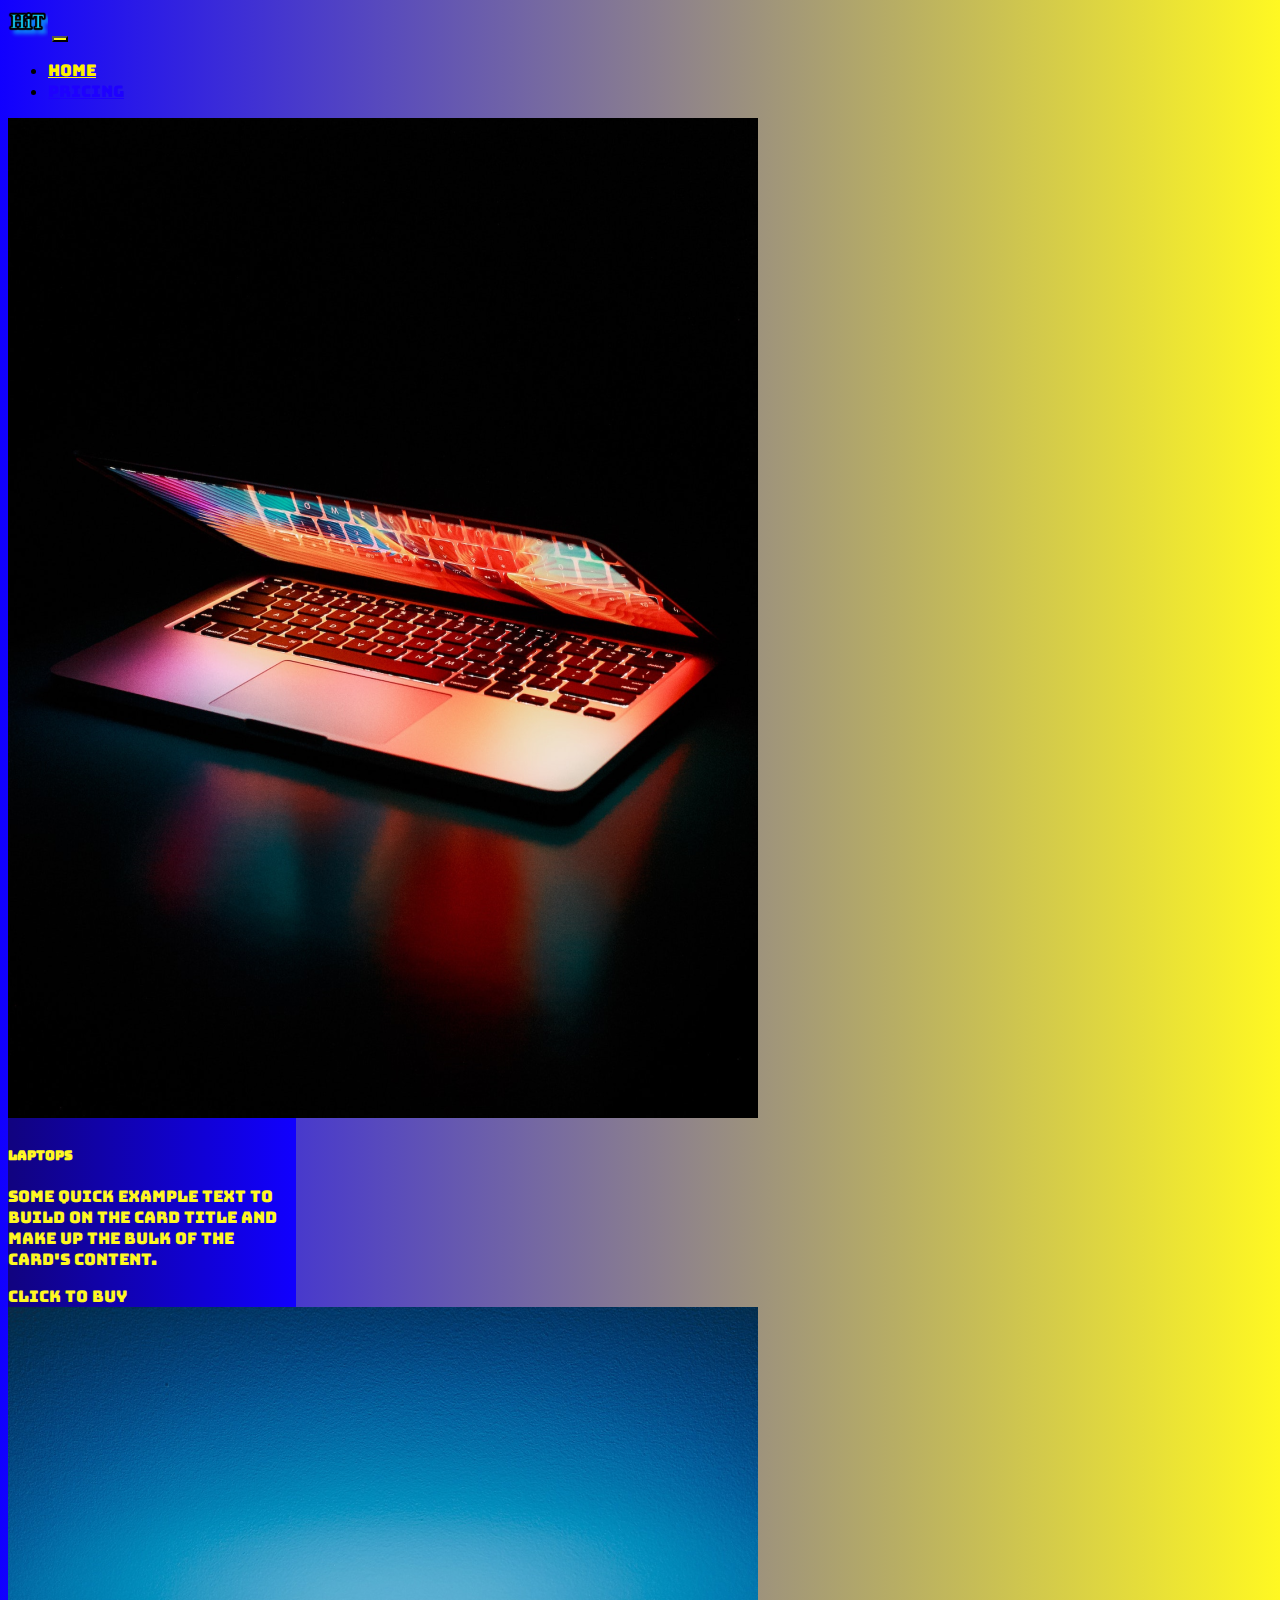
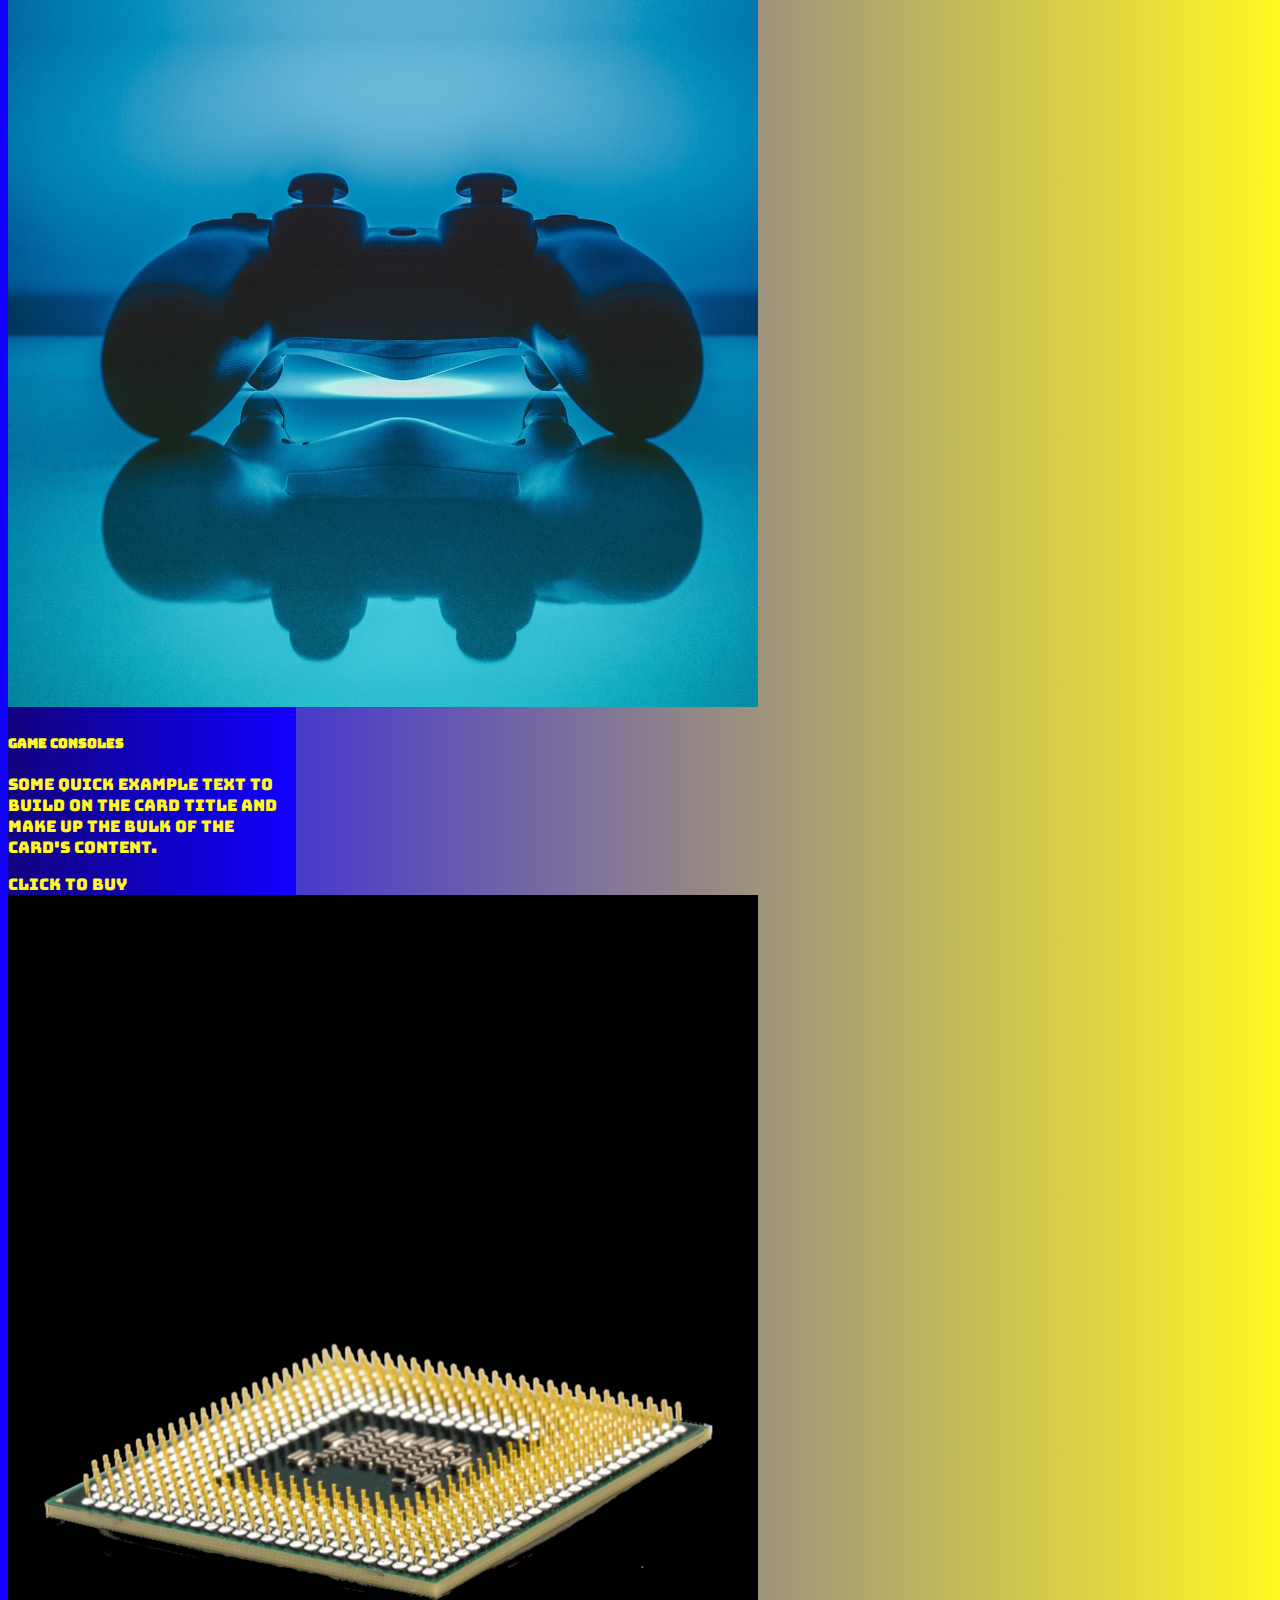
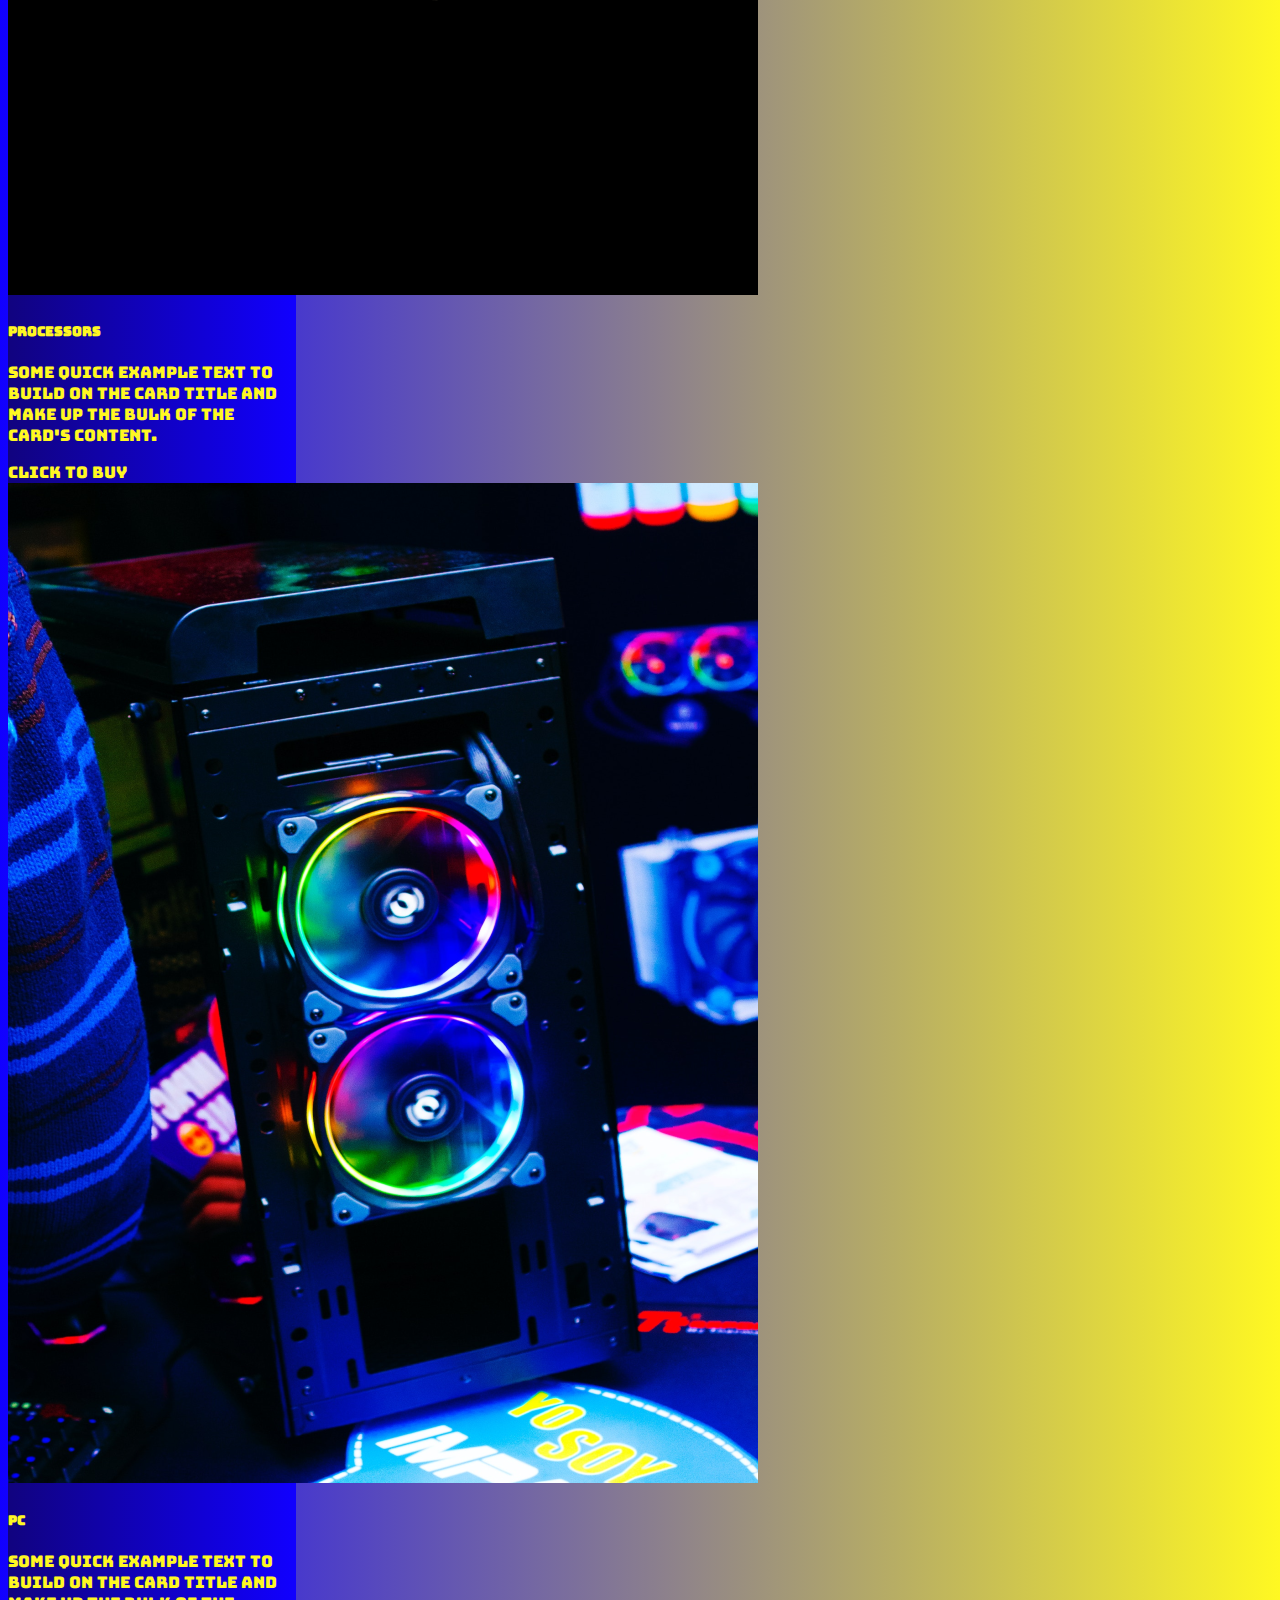
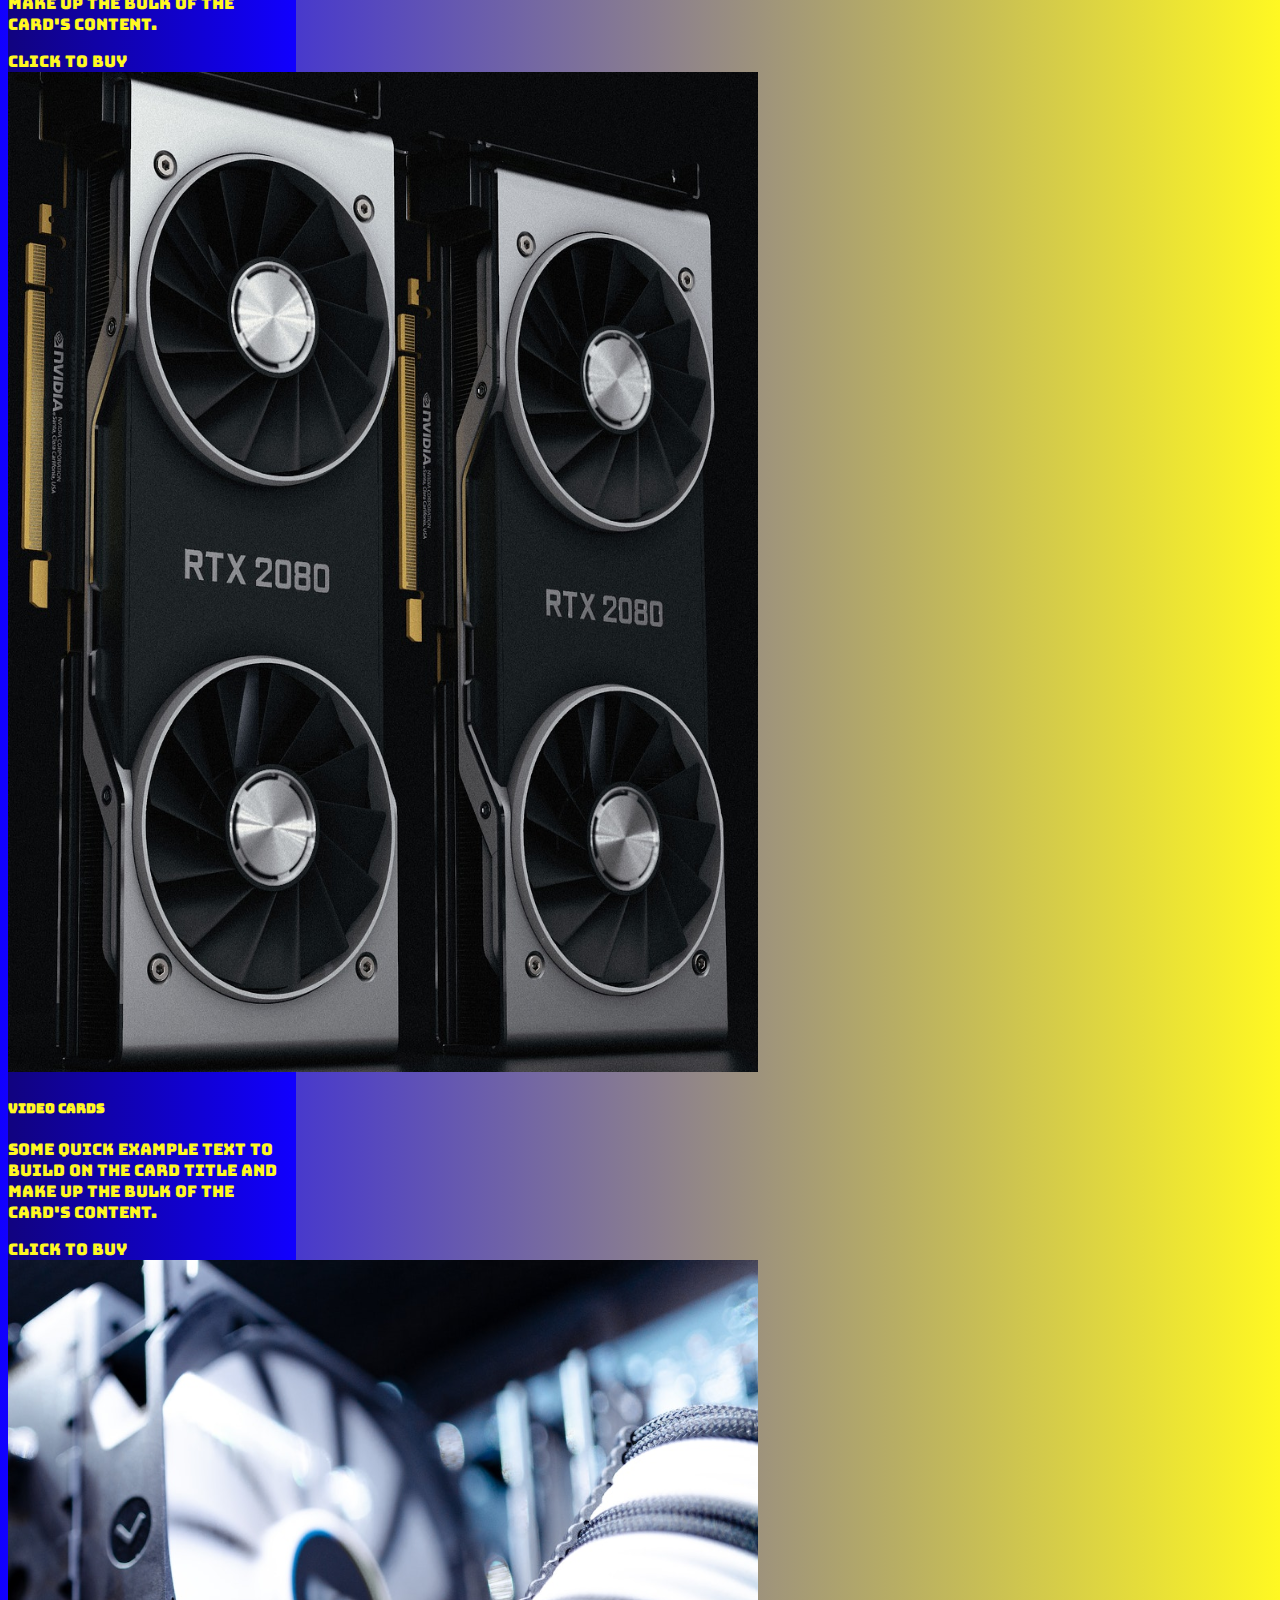
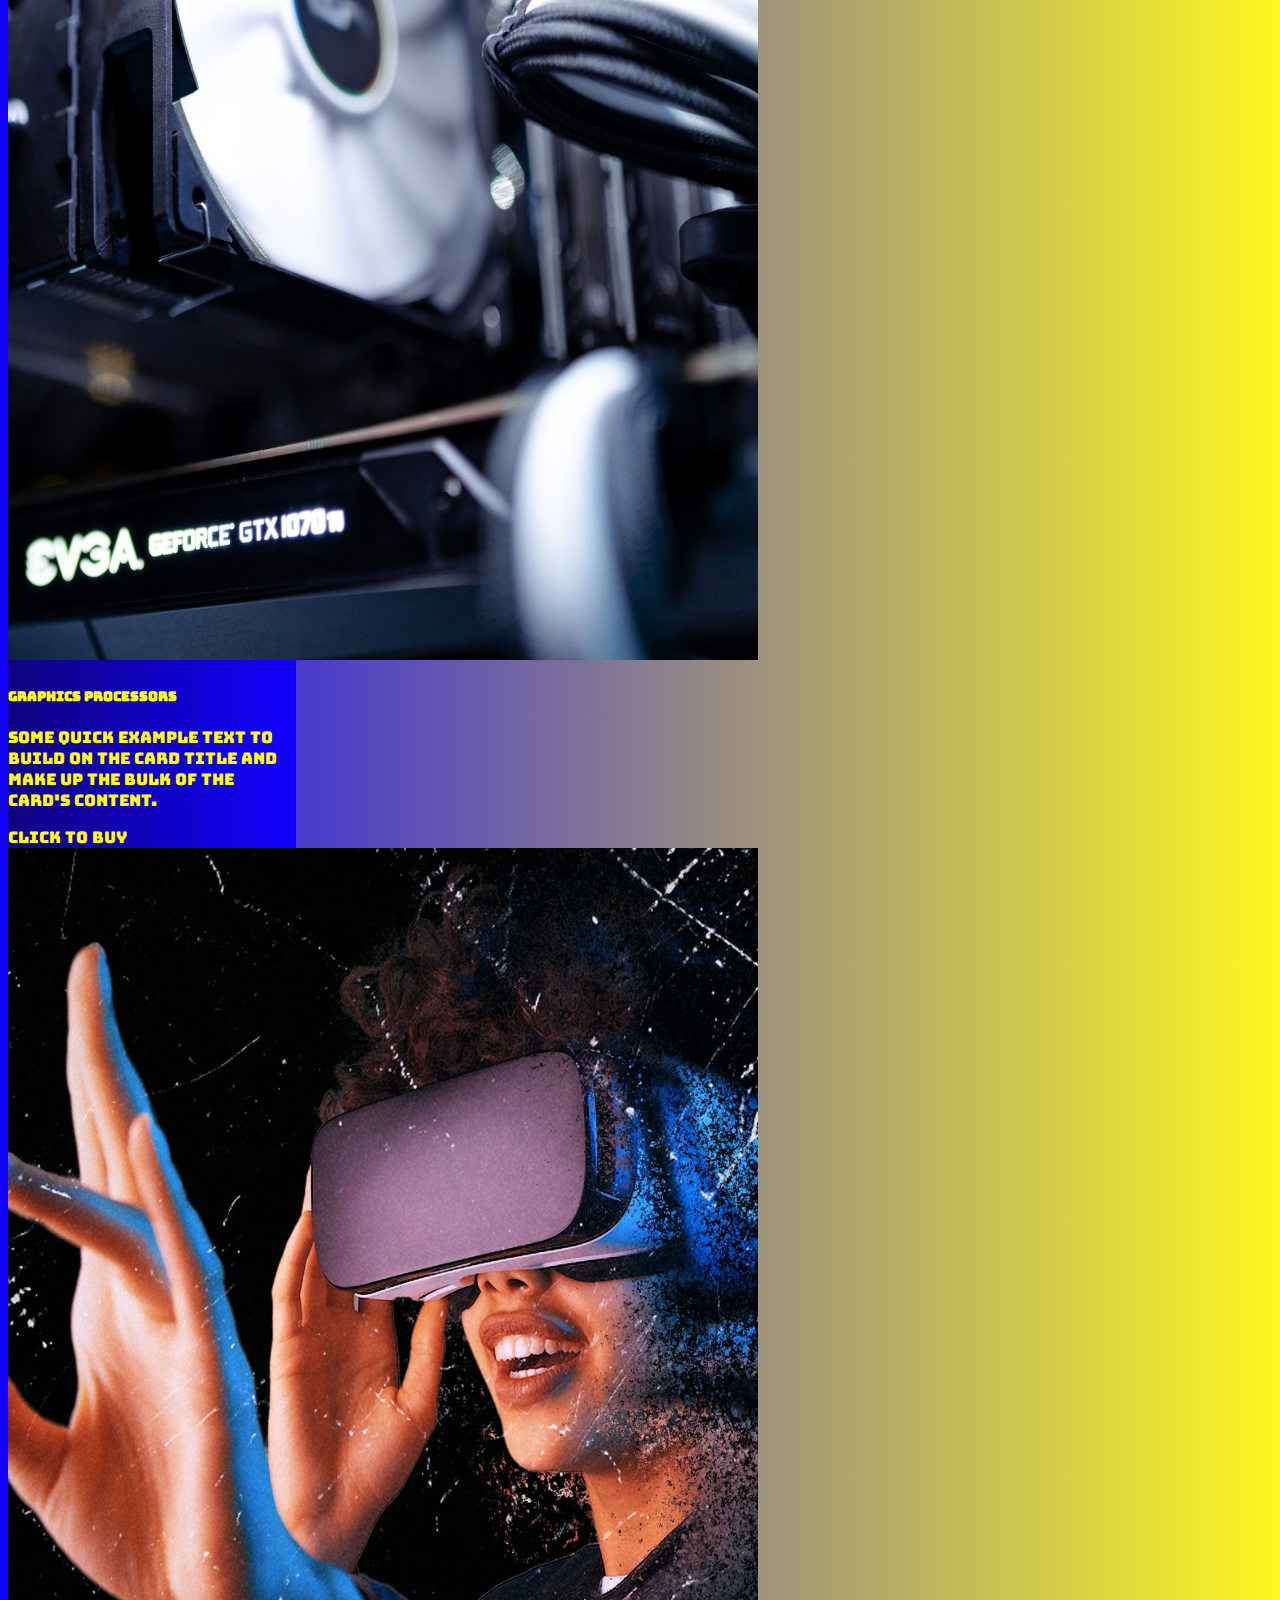
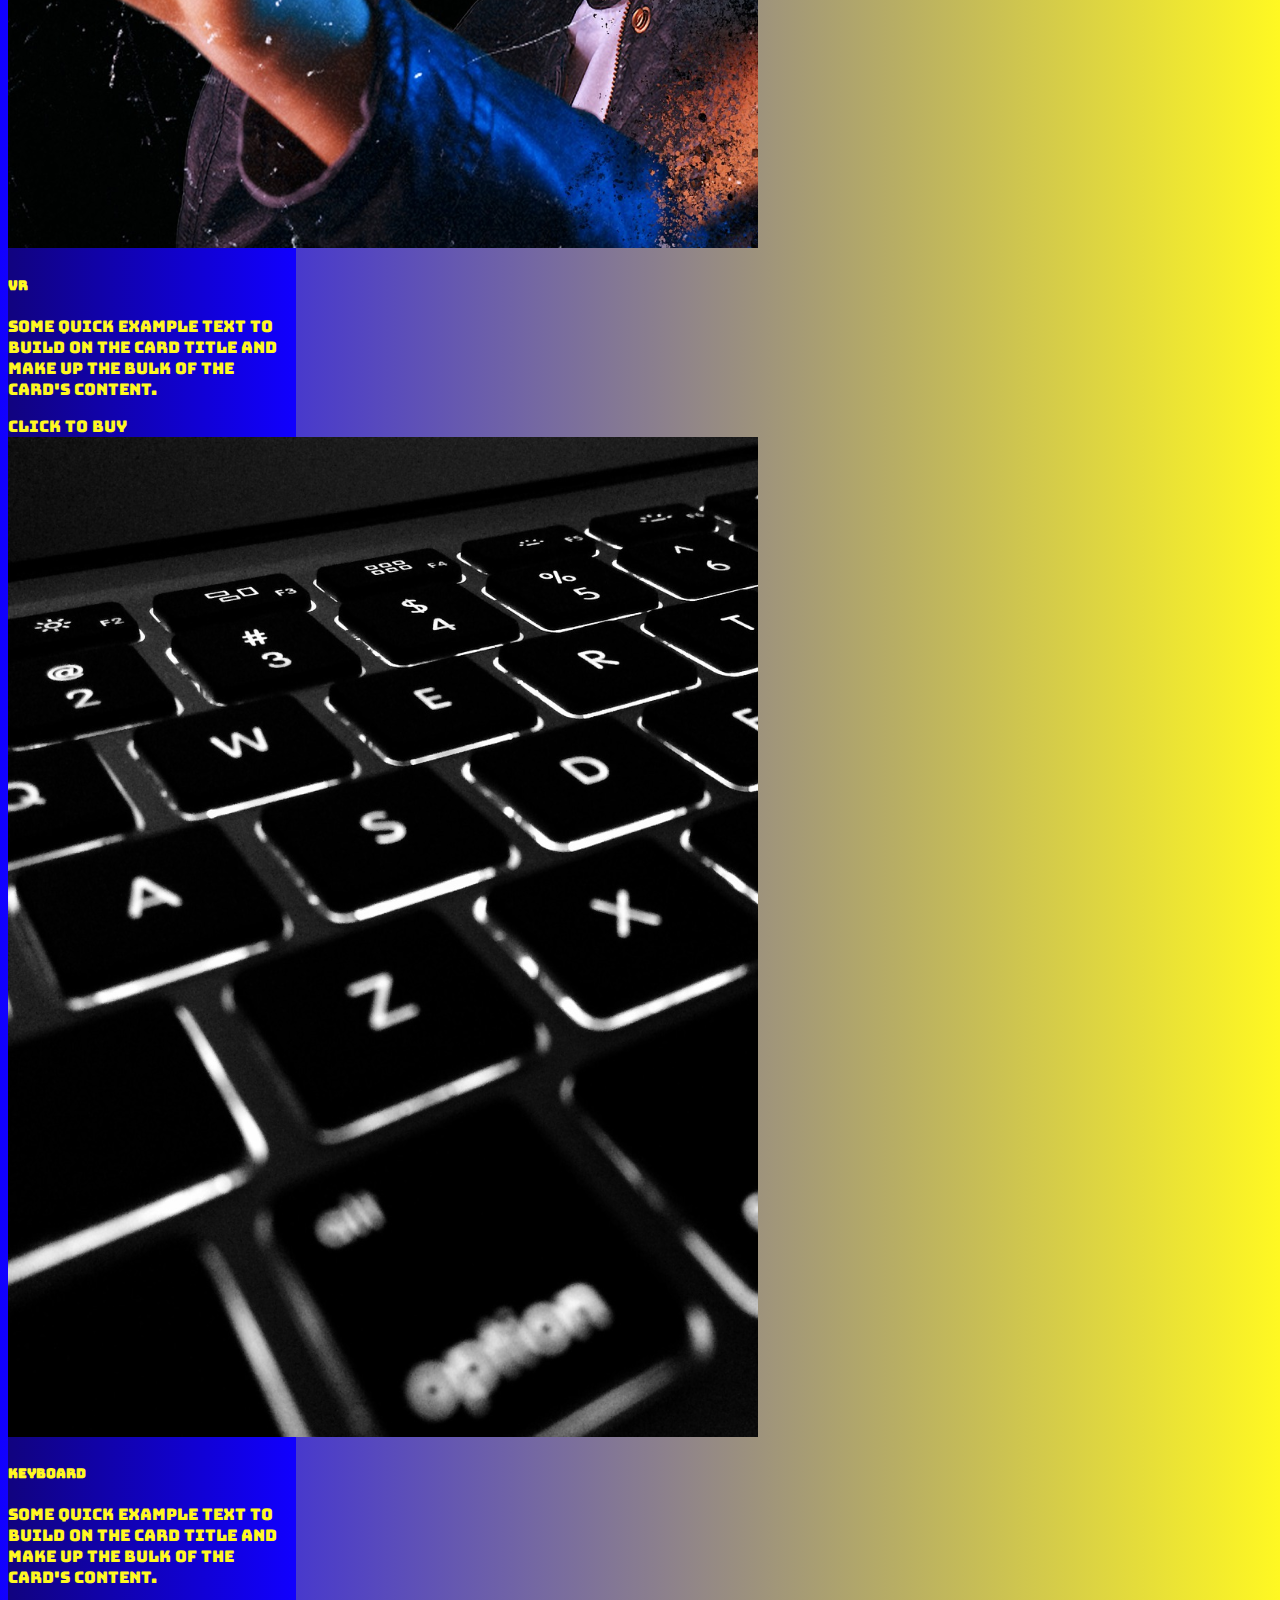
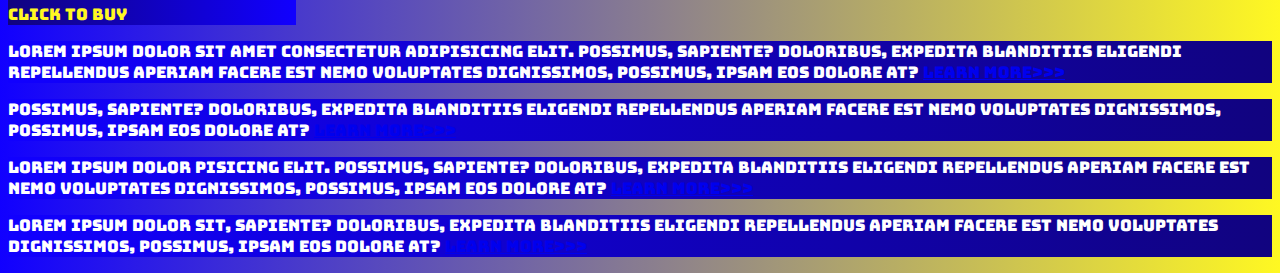
<file: index.html>
<!DOCTYPE html>
<html lang="en">

<head>
  <meta charset="UTF-8">
  <meta name="viewport" content="width=device-width, initial-scale=1.0">
  <link href="https://cdn.jsdelivr.net/npm/bootstrap@5.3.2/dist/css/bootstrap.min.css" rel="stylesheet"
    integrity="sha384-T3c6CoIi6uLrA9TneNEoa7RxnatzjcDSCmG1MXxSR1GAsXEV/Dwwykc2MPK8M2HN" crossorigin="anonymous">
  <link rel="stylesheet" href="sourse/styles/mycss.css">
  <title>Document</title>
</head>

<body>
  <header>
    <nav class="navbar navbar-expand-lg bg-dark">
      <div class="container-fluid">
        <a class="navbar-brand" href="/"><img src="sourse/files/logo.png" alt="..."></a>
        <button class="navbar-toggler" type="button" data-bs-toggle="collapse" data-bs-target="#navbarNav"
          aria-controls="navbarNav" aria-expanded="false" aria-label="Toggle navigation">
          <span class="navbar-toggler-icon"></span>
        </button>
        <div class="collapse navbar-collapse" id="navbarNav">
          <ul class="navbar-nav">
            <li class="nav-item">
              <a class="nav-link active" aria-current="page" href="/">Home</a>
            </li>
            <li class="nav-item">
              <a class="nav-link" href="pricing.html">Pricing</a>
            </li>
          </ul>
        </div>
      </div>
    </nav>
  </header>


    <section>
      <div class="container-fluid mt-4">
        <div class="row">
          <div class="col-lg-1">
          </div>
          <div class="col-lg-8 col.md-12">
            <div class="row">
              <div class="col-lg-4 col-md-6 mt-4">
                <div class="card" style="width: 18rem;">
                  <a href="#"><img src="sourse/images/laptop.png" class="card-img-top" alt="laptop"></a>
                  <div class="card-body">
                    <h5 class="card-title"><a href="#">Laptops</a></h5>
                    <p class="card-text"><a href="#">
                        Some quick example text to build on the card title and make up the bulk of the
                        card's content.
                    </p></a>
                    <a href="#" class="btn btn-primary">click to buy</a>
                  </div>
                </div>
              </div>
              <div class="col-lg-4 col-md-6 mt-4">
                <div class="card" style="width: 18rem;">
                  <img src="sourse/images/controller.png" class="card-img-top" alt="game console">
                  <div class="card-body">
                    <h5 class="card-title">game consoles</h5>
                    <p class="card-text">Some quick example text to build on the card title and make up the bulk of the
                      card's
                      content.</p>
                    <a href="#" class="btn btn-primary">click to buy</a>
                  </div>
                </div>
              </div>
              <div class="col-lg-4 col-md-6 mt-4">
                <div class="card" style="width: 18rem;">
                  <img src="sourse/images/cpu.png" class="card-img-top" alt="processor">
                  <div class="card-body">
                    <h5 class="card-title">processors</h5>
                    <p class="card-text">Some quick example text to build on the card title and make up the bulk of the
                      card's
                      content.</p>
                    <a href="#" class="btn btn-primary">click to buy</a>
                  </div>
                </div>
              </div>

              <div class="col-lg-4 col-md-6 mt-4">
                <div class="card" style="width: 18rem;">
                  <img src="sourse/images/gaming pc.png" class="card-img-top" alt="GAMING PC">
                  <div class="card-body">
                    <h5 class="card-title">PC</h5>
                    <p class="card-text">Some quick example text to build on the card title and make up the bulk of the
                      card's
                      content.</p>
                    <a href="#" class="btn btn-primary">click to buy</a>
                  </div>
                </div>
              </div>

              <div class="col-lg-4 col-md-6 mt-4">
                <div class="card" style="width: 18rem;">
                  <img src="sourse/images/gpu.png" class="card-img-top" alt="VIDEO CARD">
                  <div class="card-body">
                    <h5 class="card-title">VIDEO CARDS</h5>
                    <p class="card-text">Some quick example text to build on the card title and make up the bulk of the
                      card's
                      content.</p>
                    <a href="#" class="btn btn-primary">click to buy</a>
                  </div>
                </div>
              </div>

              <div class="col-lg-4 col-md-6 mt-4">
                <div class="card" style="width: 18rem;">
                  <img src="sourse/images/other.png" class="card-img-top" alt="GRAPHICS PROCESSOR">
                  <div class="card-body">
                    <h5 class="card-title">GRAPHICS PROCESSORS</h5>
                    <p class="card-text">Some quick example text to build on the card title and make up the bulk of the
                      card's
                      content.</p>
                    <a href="#" class="btn btn-primary">click to buy</a>
                  </div>
                </div>
              </div>

              <div class="col-lg-4 col-md-6 mt-4">
                <div class="card" style="width: 18rem;">
                  <img src="sourse/images/vr.png" class="card-img-top" alt="VR">
                  <div class="card-body">
                    <h5 class="card-title">VR</h5>
                    <p class="card-text">Some quick example text to build on the card title and make up the bulk of the
                      card's
                      content.</p>
                    <a href="#" class="btn btn-primary">click to buy</a>
                  </div>
                </div>
              </div>

              <div class="col-lg-4 col-md-6 mt-4">
                <div class="card" style="width: 18rem;">
                  <img src="sourse/images/acc.png" class="card-img-top" alt="keyboard">
                  <div class="card-body">
                    <h5 class="card-title">keyboard</h5>
                    <p class="card-text">Some quick example text to build on the card title and make up the bulk of the
                      card's
                      content.</p>
                    <a href="#" class="btn btn-primary">click to buy</a>
                  </div>
                </div>
              </div>





            </div>
          </div>
          <div class="col-lg-3 col.md-12">
            <div class="row px-2">
              <div class="col-lg-12 sidebar my-4">
                <p>Lorem ipsum dolor sit amet consectetur adipisicing elit. Possimus, sapiente? Doloribus, expedita
                  blanditiis eligendi repellendus aperiam facere est nemo voluptates dignissimos, possimus, ipsam eos
                  dolore at? <a href="#">Learn more>>></a></p>
              </div>
              <div class="col-lg-12 sidebar my-4">
                <p> Possimus, sapiente? Doloribus, expedita blanditiis eligendi repellendus aperiam facere est nemo
                  voluptates dignissimos, possimus, ipsam eos dolore at? <a href="#">Learn more>>></a></p>
              </div>
              <div class="col-lg-12 sidebar my-4">
                <p>Lorem ipsum dolor pisicing elit. Possimus, sapiente? Doloribus, expedita blanditiis eligendi
                  repellendus aperiam facere est nemo voluptates dignissimos, possimus, ipsam eos dolore at? <a
                    href="#">Learn more>>></a></p>
              </div>
              <div class="col-lg-12 sidebar my-4">
                <p>Lorem ipsum dolor sit, sapiente? Doloribus, expedita blanditiis eligendi repellendus aperiam facere
                  est nemo voluptates dignissimos, possimus, ipsam eos dolore at? <a href="#">Learn more>>></a></p>
              </div>
            </div>

          </div>

        </div>

      </div>
    </section>




  <footer>

  </footer>

  <script src="https://cdn.jsdelivr.net/npm/bootstrap@5.3.2/dist/js/bootstrap.bundle.min.js"
    integrity="sha384-C6RzsynM9kWDrMNeT87bh95OGNyZPhcTNXj1NW7RuBCsyN/o0jlpcV8Qyq46cDfL"
    crossorigin="anonymous"></script>
</body>

</html>
</file>
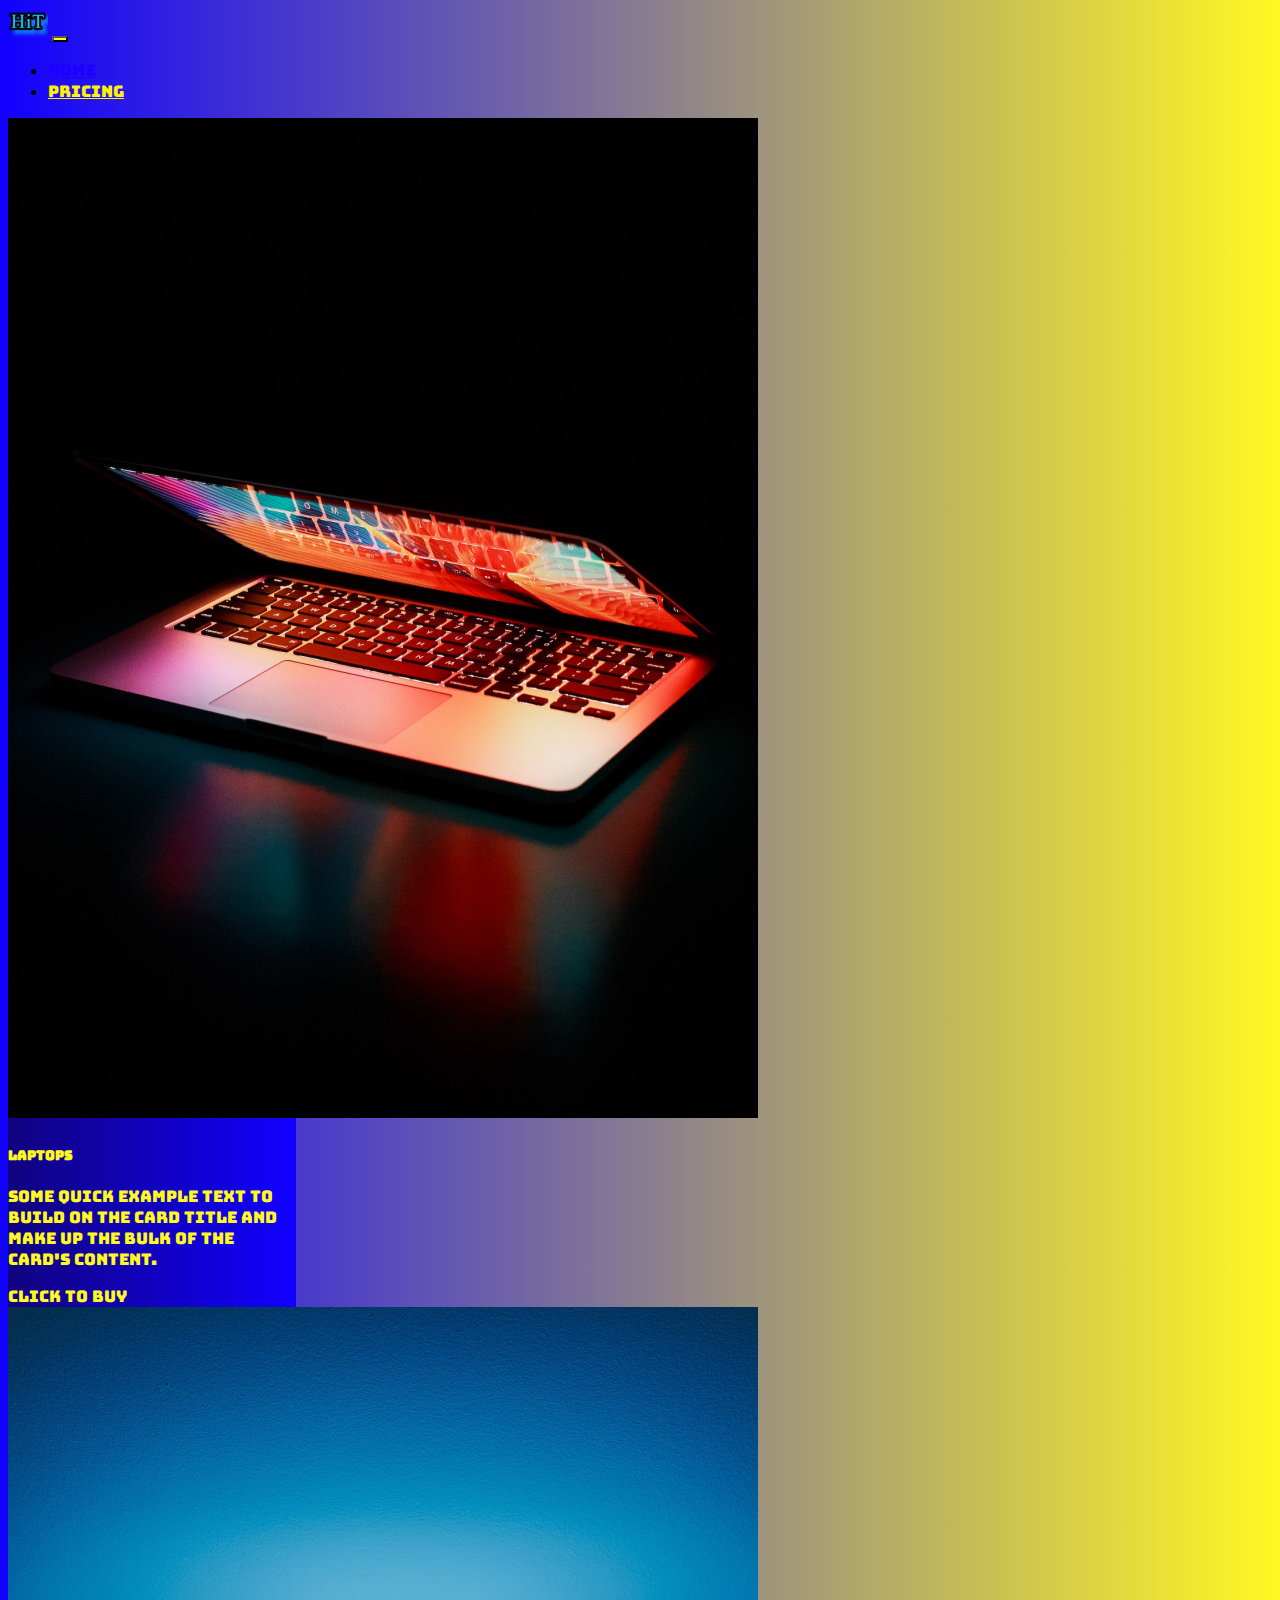
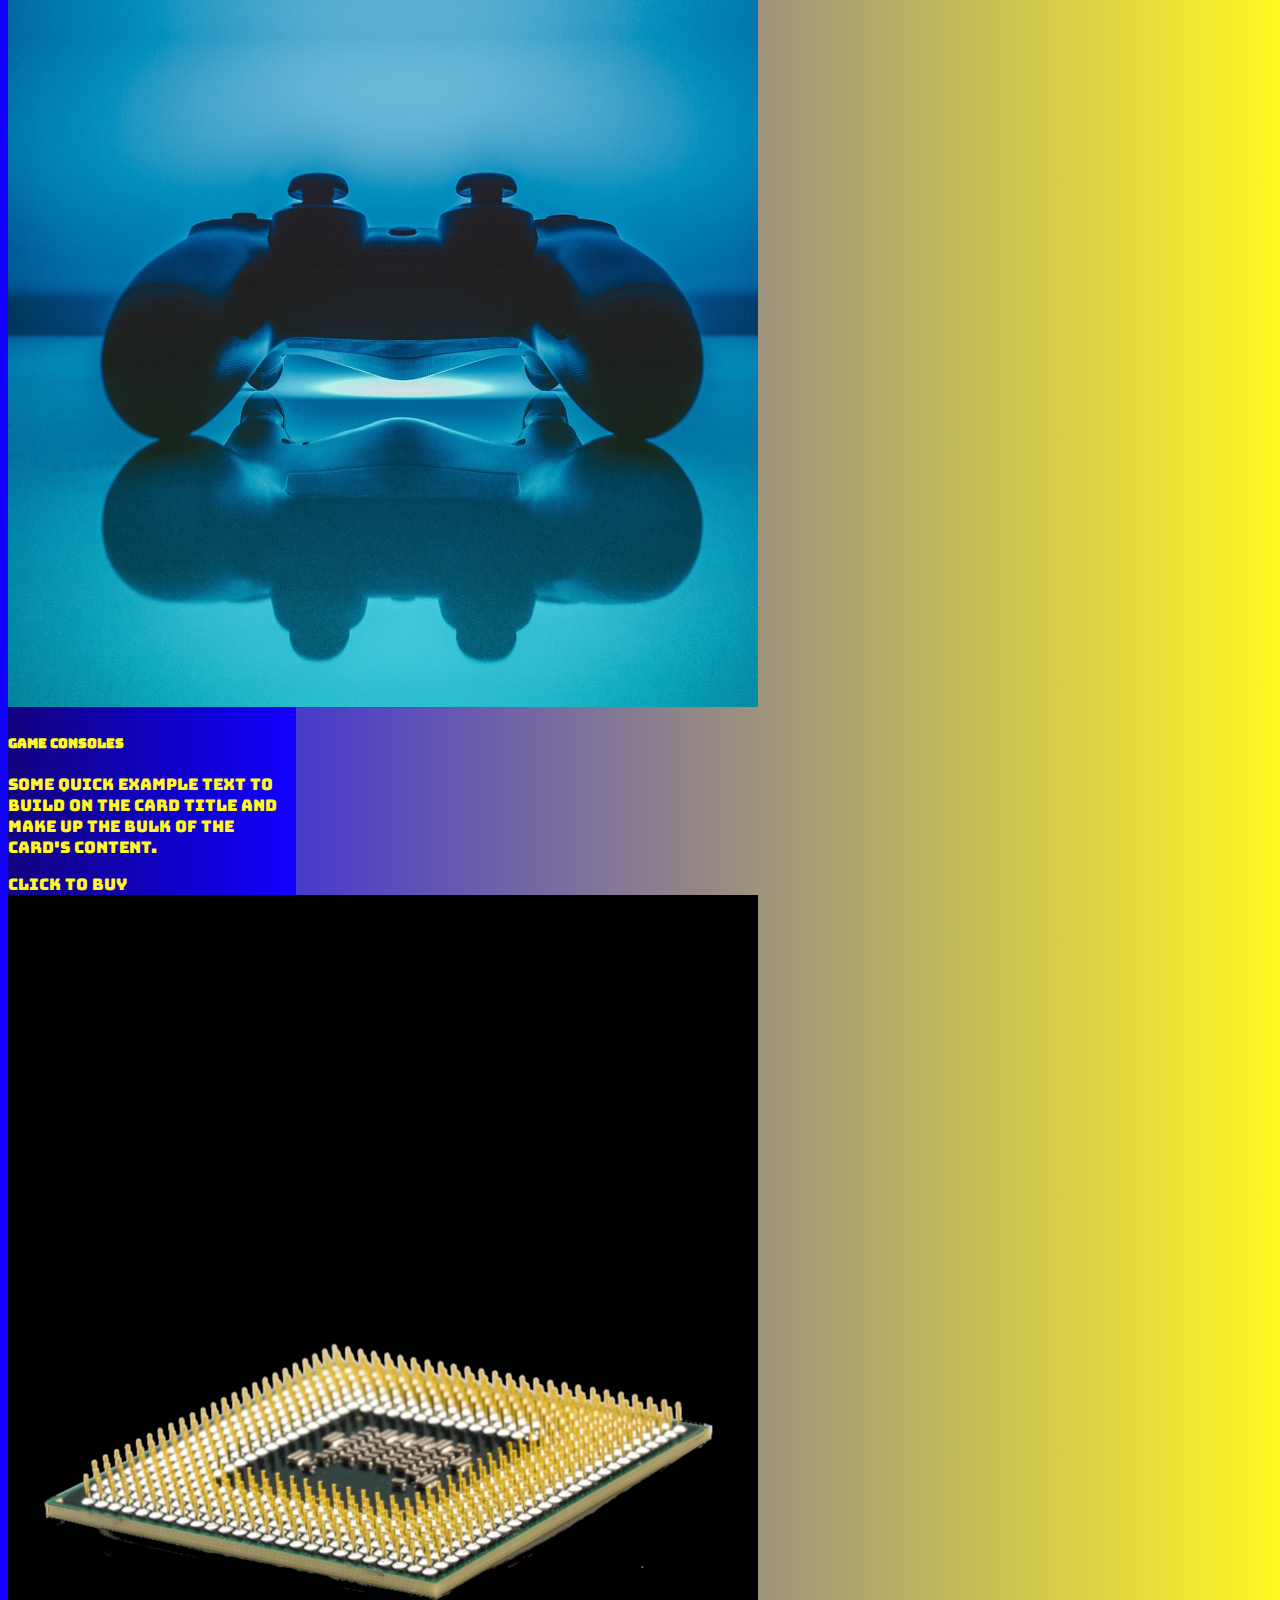
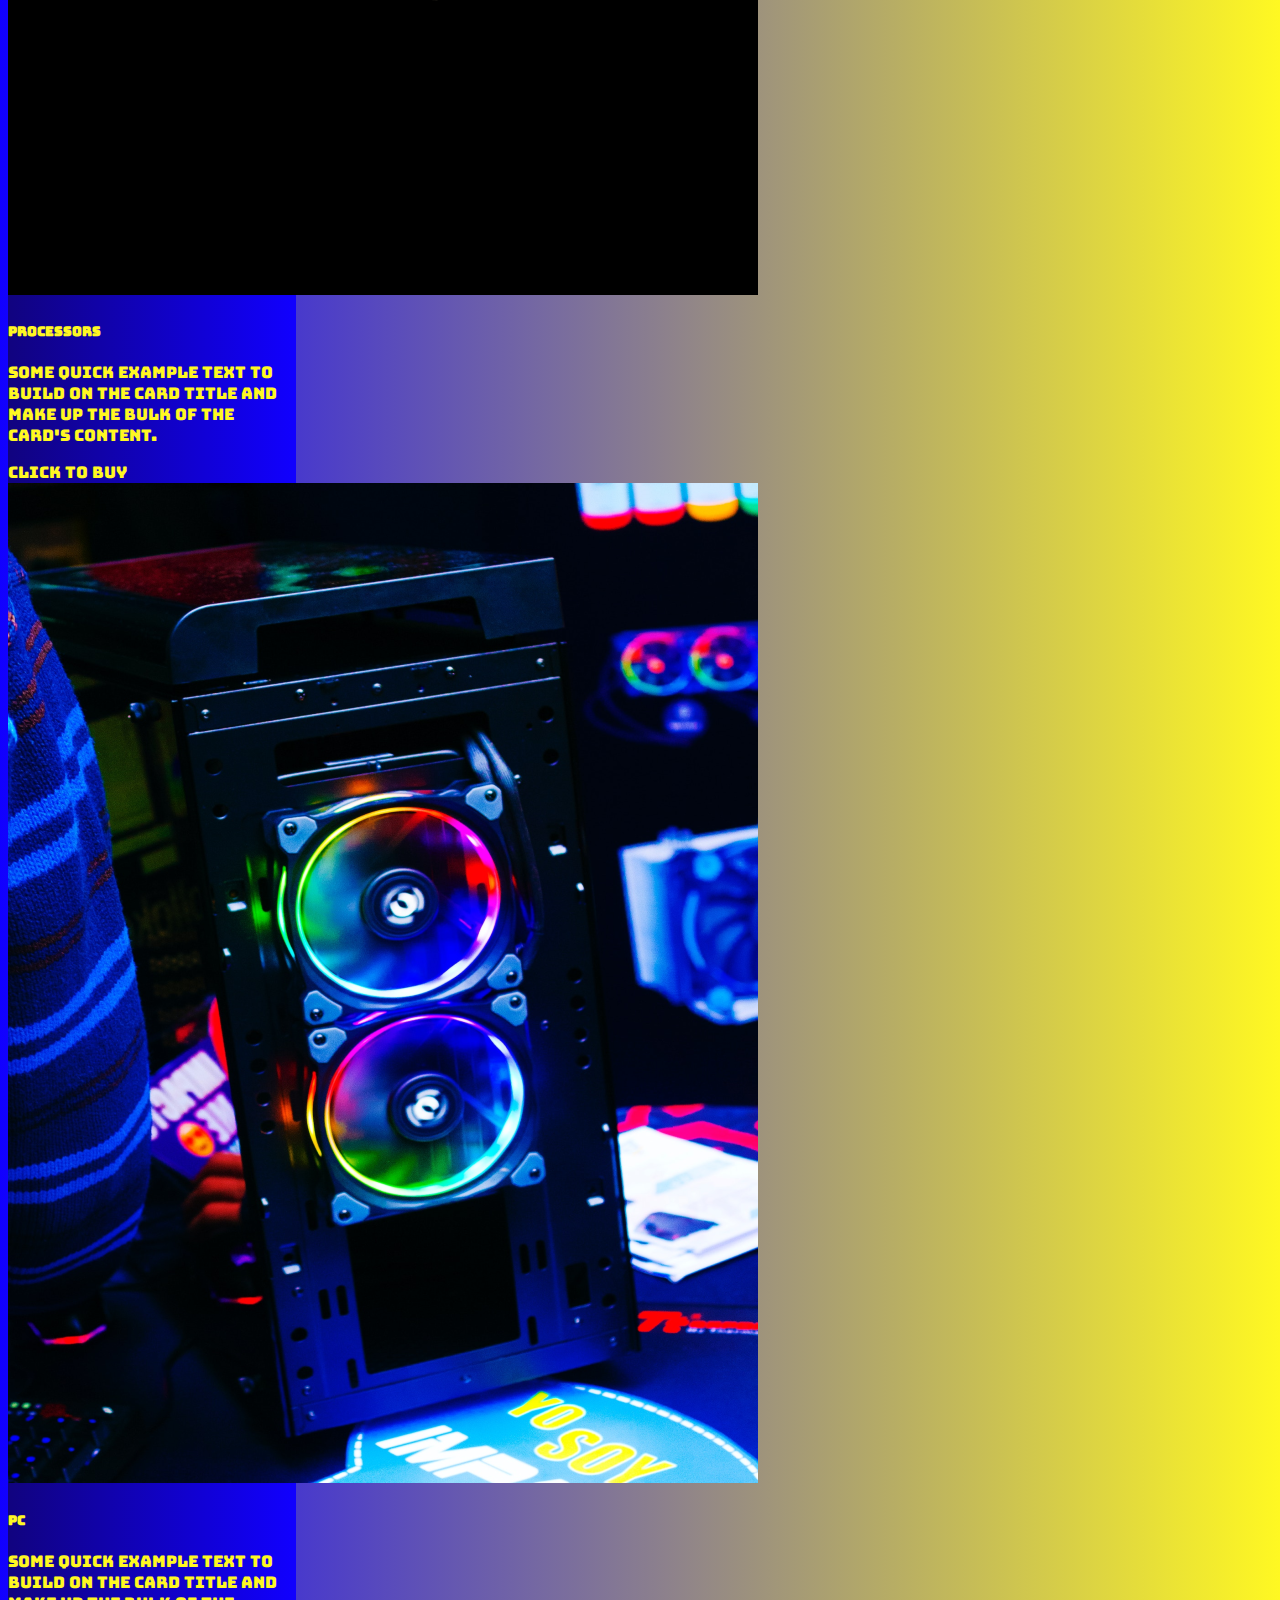
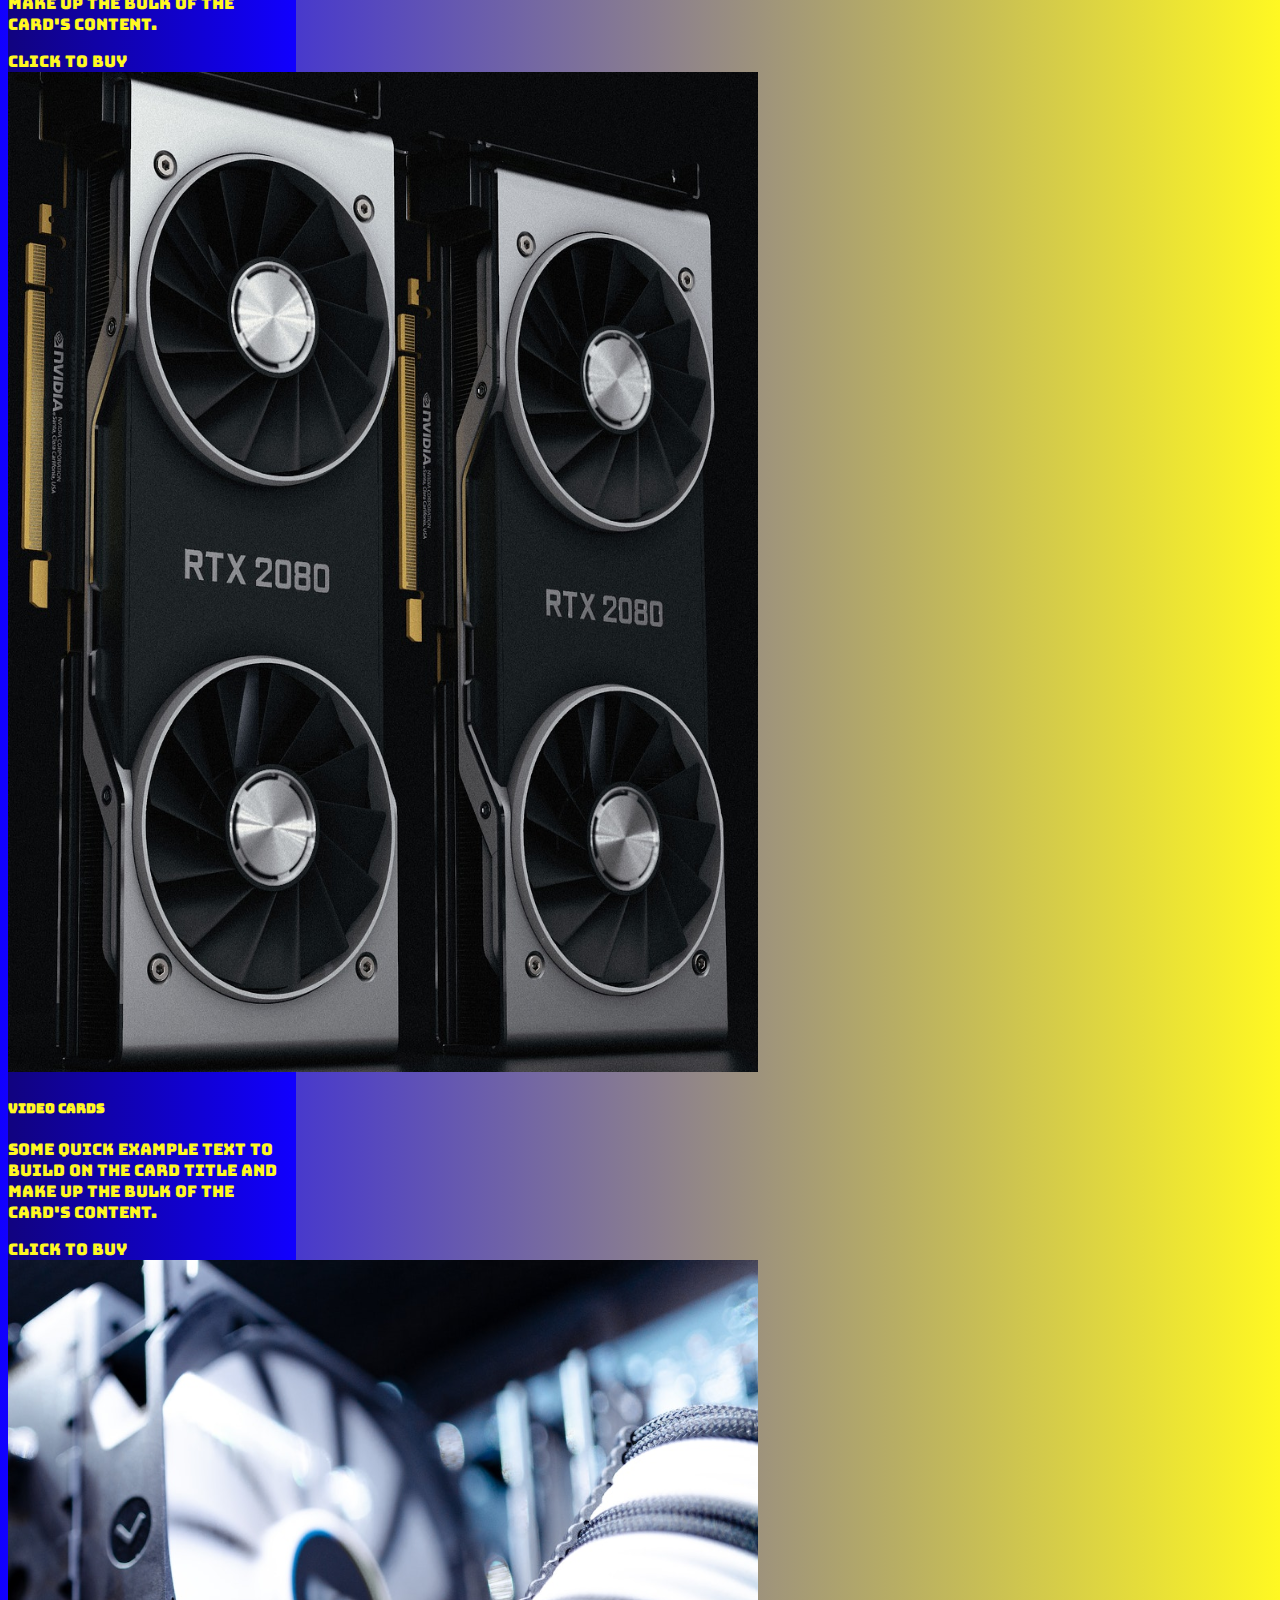
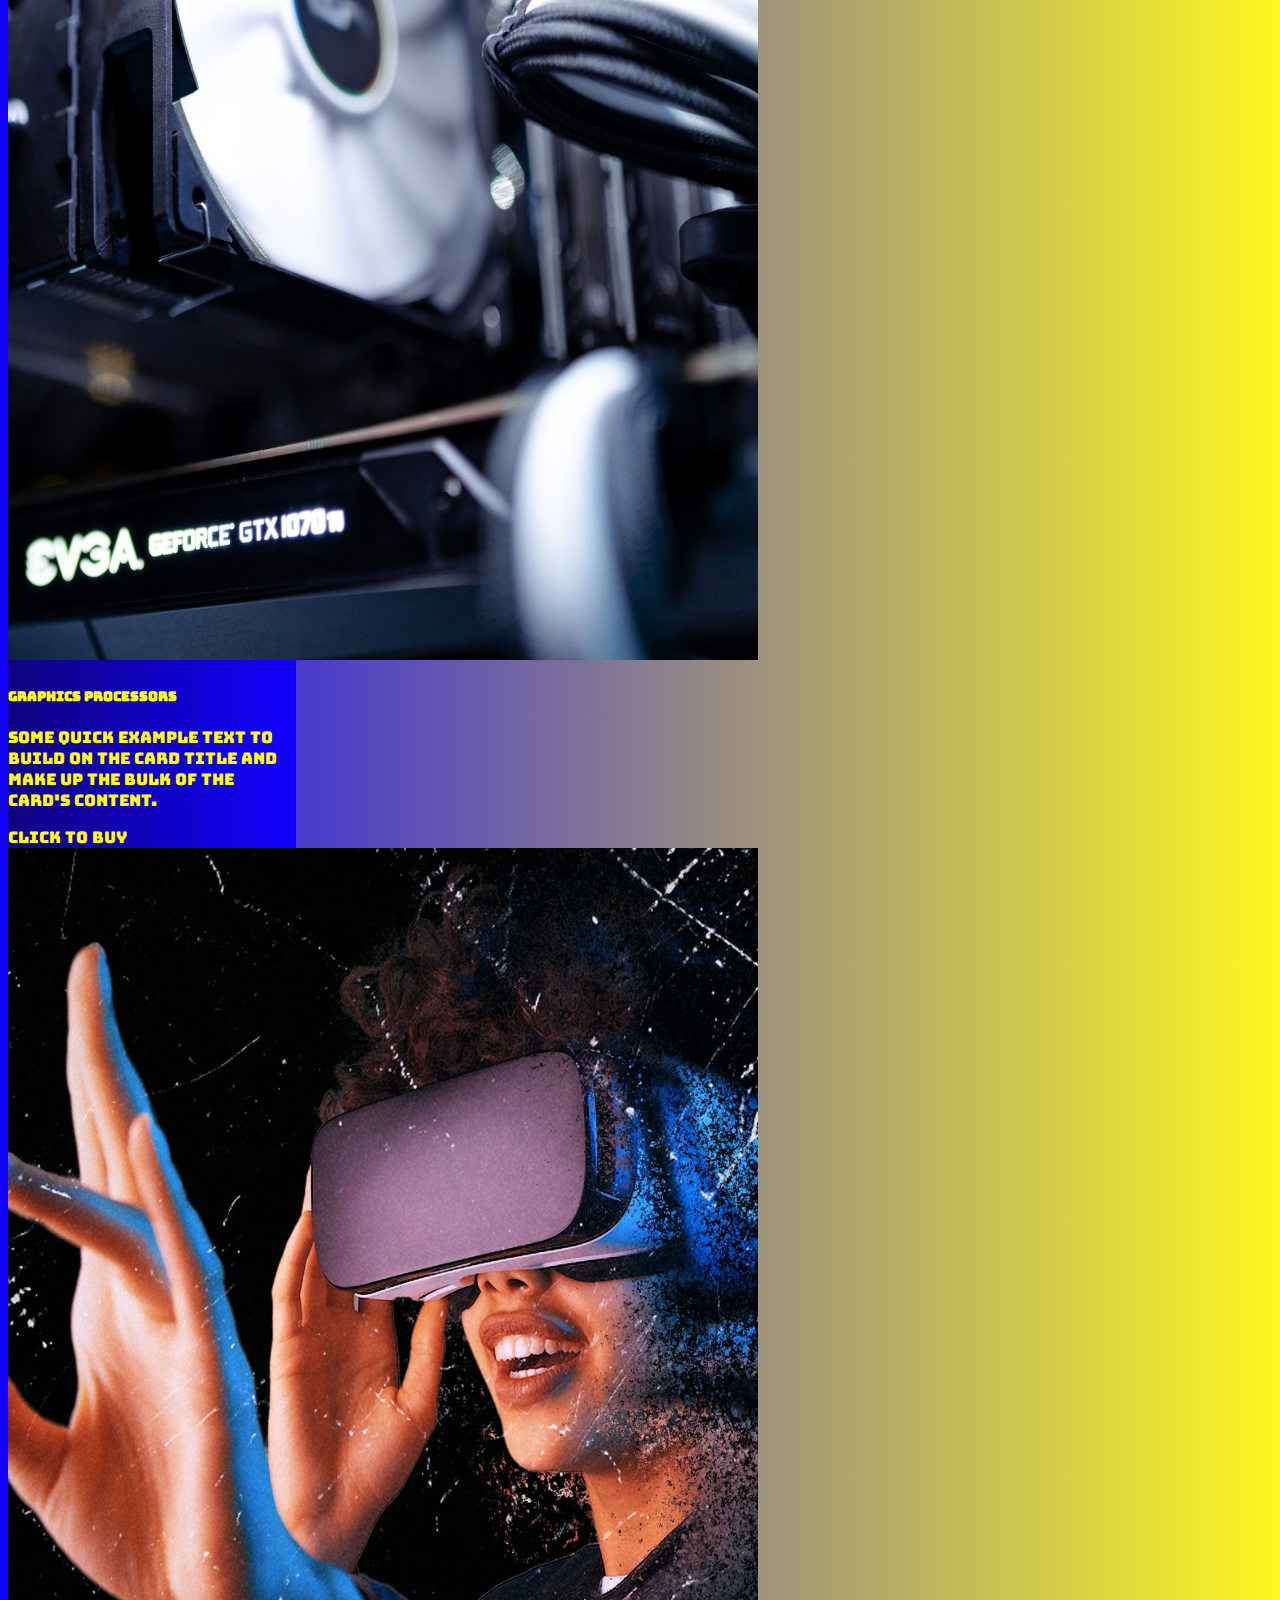
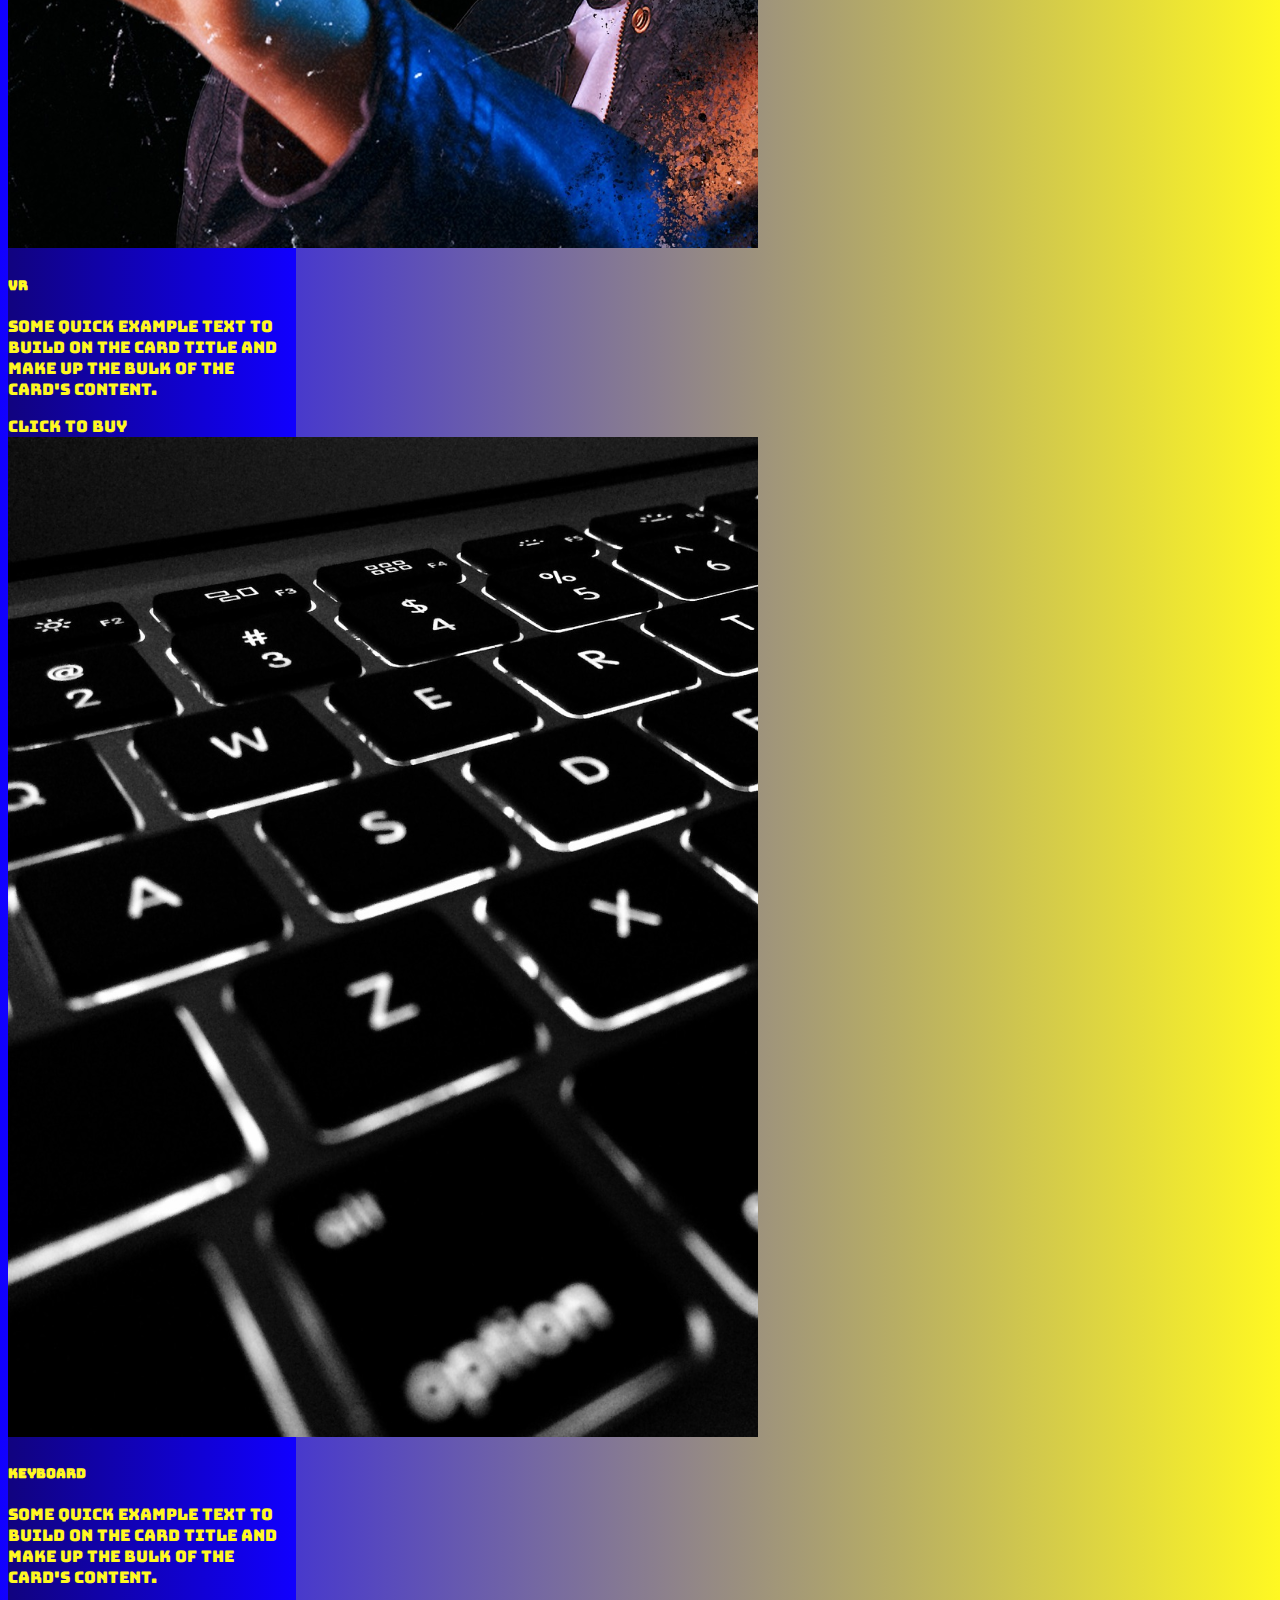
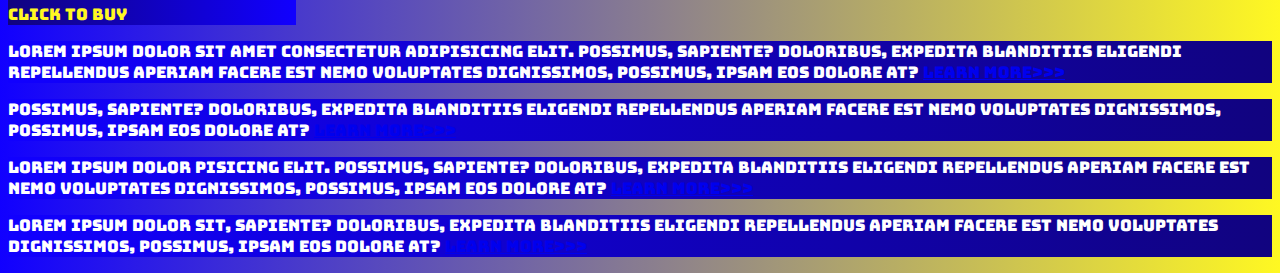
<file: pricing.html>
<!DOCTYPE html>
<html lang="en">

<head>
  <meta charset="UTF-8">
  <meta name="viewport" content="width=device-width, initial-scale=1.0">
  <link href="https://cdn.jsdelivr.net/npm/bootstrap@5.3.2/dist/css/bootstrap.min.css" rel="stylesheet"
    integrity="sha384-T3c6CoIi6uLrA9TneNEoa7RxnatzjcDSCmG1MXxSR1GAsXEV/Dwwykc2MPK8M2HN" crossorigin="anonymous">
  <link rel="stylesheet" href="sourse/styles/mycss.css">
  <title>Document</title>
</head>

<body>
  <header>
    <nav class="navbar navbar-expand-lg bg-dark">
      <div class="container-fluid">
        <a class="navbar-brand" href="/"><img src="sourse/files/logo.png" alt="..."></a>
        <button class="navbar-toggler" type="button" data-bs-toggle="collapse" data-bs-target="#navbarNav"
          aria-controls="navbarNav" aria-expanded="false" aria-label="Toggle navigation">
          <span class="navbar-toggler-icon"></span>
        </button>
        <div class="collapse navbar-collapse" id="navbarNav">
          <ul class="navbar-nav">
            <li class="nav-item">
              <a class="nav-link" aria-current="page" href="/">Home</a>
            </li>
            <li class="nav-item">
              <a class="nav-link active" href="pricing.html">Pricing</a>
            </li>
          </ul>
        </div>
      </div>
    </nav>
  </header>

  <section>
    <div class="container-fluid mt-4">
      <div class="row">
        <div class="col-lg-1">
        </div>
        <div class="col-lg-8 col.md-12">
          <div class="row">
            <div class="col-lg-4 col-md-6 mt-4">
              <div class="card" style="width: 18rem;">
                <a href="#"><img src="sourse/images/laptop.png" class="card-img-top" alt="laptop"></a>
                <div class="card-body">
                  <h5 class="card-title"><a href="#">Laptops</a></h5>
                  <p class="card-text"><a href="#">
                    Some quick example text to build on the card title and make up the bulk of the
                    card's content.
                  </p></a>
                  <a href="#" class="btn btn-primary">click to buy</a>
                </div>
              </div>
            </div>
            <div class="col-lg-4 col-md-6 mt-4">
              <div class="card" style="width: 18rem;">
                <img src="sourse/images/controller.png" class="card-img-top" alt="game console">
                <div class="card-body">
                  <h5 class="card-title">game consoles</h5>
                  <p class="card-text">Some quick example text to build on the card title and make up the bulk of the
                    card's
                    content.</p>
                  <a href="#" class="btn btn-primary">click to buy</a>
                </div>
              </div>
            </div>
            <div class="col-lg-4 col-md-6 mt-4">
              <div class="card" style="width: 18rem;">
                <img src="sourse/images/cpu.png" class="card-img-top" alt="processor">
                <div class="card-body">
                  <h5 class="card-title">processors</h5>
                  <p class="card-text">Some quick example text to build on the card title and make up the bulk of the
                    card's
                    content.</p>
                  <a href="#" class="btn btn-primary">click to buy</a>
                </div>
              </div>
            </div>
            
            <div class="col-lg-4 col-md-6 mt-4">
              <div class="card" style="width: 18rem;">
                <img src="sourse/images/gaming pc.png" class="card-img-top" alt="GAMING PC">
                <div class="card-body">
                  <h5 class="card-title">PC</h5>
                  <p class="card-text">Some quick example text to build on the card title and make up the bulk of the
                    card's
                    content.</p>
                  <a href="#" class="btn btn-primary">click to buy</a>
                </div>
              </div>
            </div>

            <div class="col-lg-4 col-md-6 mt-4">
              <div class="card" style="width: 18rem;">
                <img src="sourse/images/gpu.png" class="card-img-top" alt="VIDEO CARD">
                <div class="card-body">
                  <h5 class="card-title">VIDEO CARDS</h5>
                  <p class="card-text">Some quick example text to build on the card title and make up the bulk of the
                    card's
                    content.</p>
                  <a href="#" class="btn btn-primary">click to buy</a>
                </div>
              </div>
            </div>

            <div class="col-lg-4 col-md-6 mt-4">
              <div class="card" style="width: 18rem;">
                <img src="sourse/images/other.png" class="card-img-top" alt="GRAPHICS PROCESSOR">
                <div class="card-body">
                  <h5 class="card-title">GRAPHICS PROCESSORS</h5>
                  <p class="card-text">Some quick example text to build on the card title and make up the bulk of the
                    card's
                    content.</p>
                  <a href="#" class="btn btn-primary">click to buy</a>
                </div>
              </div>
            </div>

            <div class="col-lg-4 col-md-6 mt-4">
              <div class="card" style="width: 18rem;">
                <img src="sourse/images/vr.png" class="card-img-top" alt="VR">
                <div class="card-body">
                  <h5 class="card-title">VR</h5>
                  <p class="card-text">Some quick example text to build on the card title and make up the bulk of the
                    card's
                    content.</p>
                  <a href="#" class="btn btn-primary">click to buy</a>
                </div>
              </div>
            </div>

            <div class="col-lg-4 col-md-6 mt-4">  
              <div class="card" style="width: 18rem;">
                <img src="sourse/images/acc.png" class="card-img-top" alt="keyboard">
                <div class="card-body">
                  <h5 class="card-title">keyboard</h5>
                  <p class="card-text">Some quick example text to build on the card title and make up the bulk of the
                    card's
                    content.</p>
                  <a href="#" class="btn btn-primary">click to buy</a>
                </div>
              </div>
            </div>

            



          </div>
        </div>
        <div class="col-lg-3 col.md-12">
          <div class="row px-2">
            <div class="col-lg-12 sidebar my-4">
              <p>Lorem ipsum dolor sit amet consectetur adipisicing elit. Possimus, sapiente? Doloribus, expedita blanditiis eligendi repellendus aperiam facere est nemo voluptates dignissimos, possimus, ipsam eos dolore at? <a href="#">Learn more>>></a></p>
            </div>
            <div class="col-lg-12 sidebar my-4">
              <p> Possimus, sapiente? Doloribus, expedita blanditiis eligendi repellendus aperiam facere est nemo voluptates dignissimos, possimus, ipsam eos dolore at? <a href="#">Learn more>>></a></p>
            </div>
            <div class="col-lg-12 sidebar my-4">
              <p>Lorem ipsum dolor pisicing elit. Possimus, sapiente? Doloribus, expedita blanditiis eligendi repellendus aperiam facere est nemo voluptates dignissimos, possimus, ipsam eos dolore at? <a href="#">Learn more>>></a></p>
            </div>
            <div class="col-lg-12 sidebar my-4">
              <p>Lorem ipsum dolor sit, sapiente? Doloribus, expedita blanditiis eligendi repellendus aperiam facere est nemo voluptates dignissimos, possimus, ipsam eos dolore at? <a href="#">Learn more>>></a></p>
            </div>
          </div>

        </div>

      </div>

    </div>
  </section>


  <footer>

  </footer>

  <script src="https://cdn.jsdelivr.net/npm/bootstrap@5.3.2/dist/js/bootstrap.bundle.min.js"
    integrity="sha384-C6RzsynM9kWDrMNeT87bh95OGNyZPhcTNXj1NW7RuBCsyN/o0jlpcV8Qyq46cDfL"
    crossorigin="anonymous"></script>
</body>

</html>
</file>
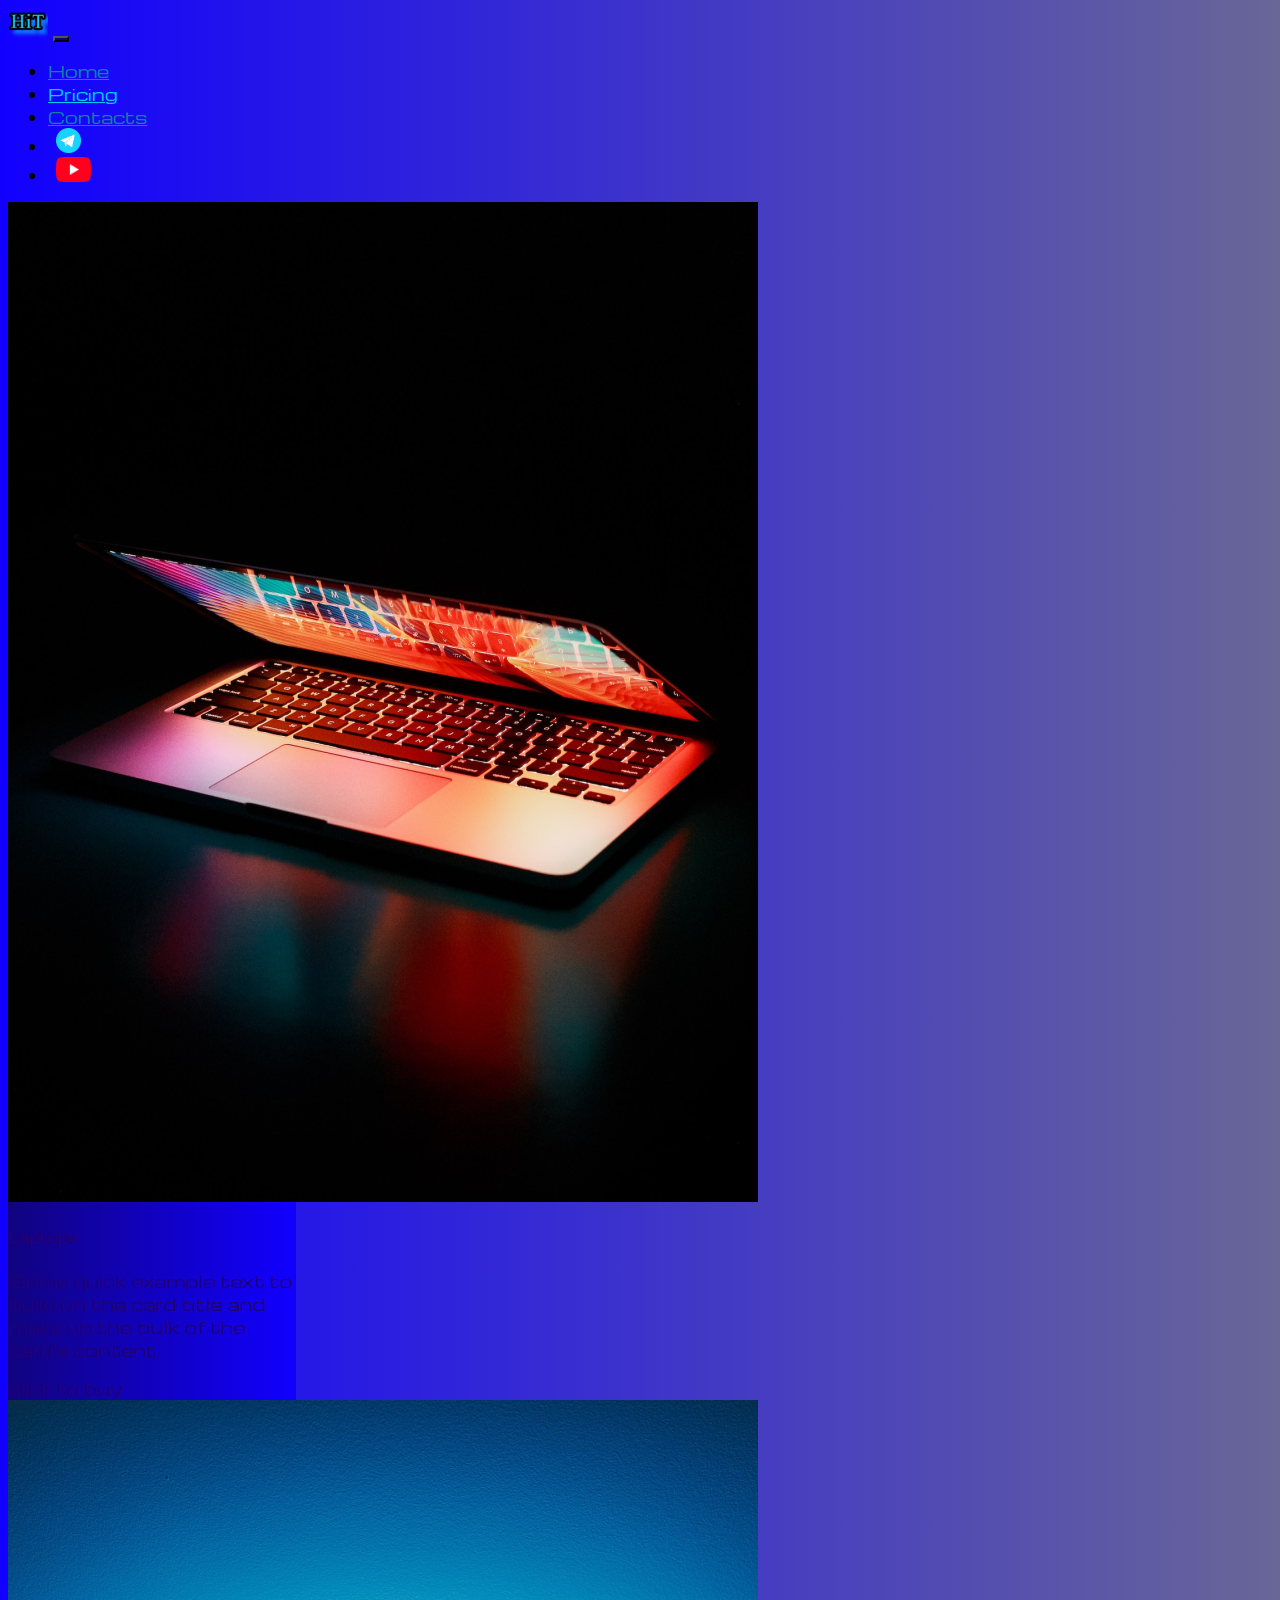
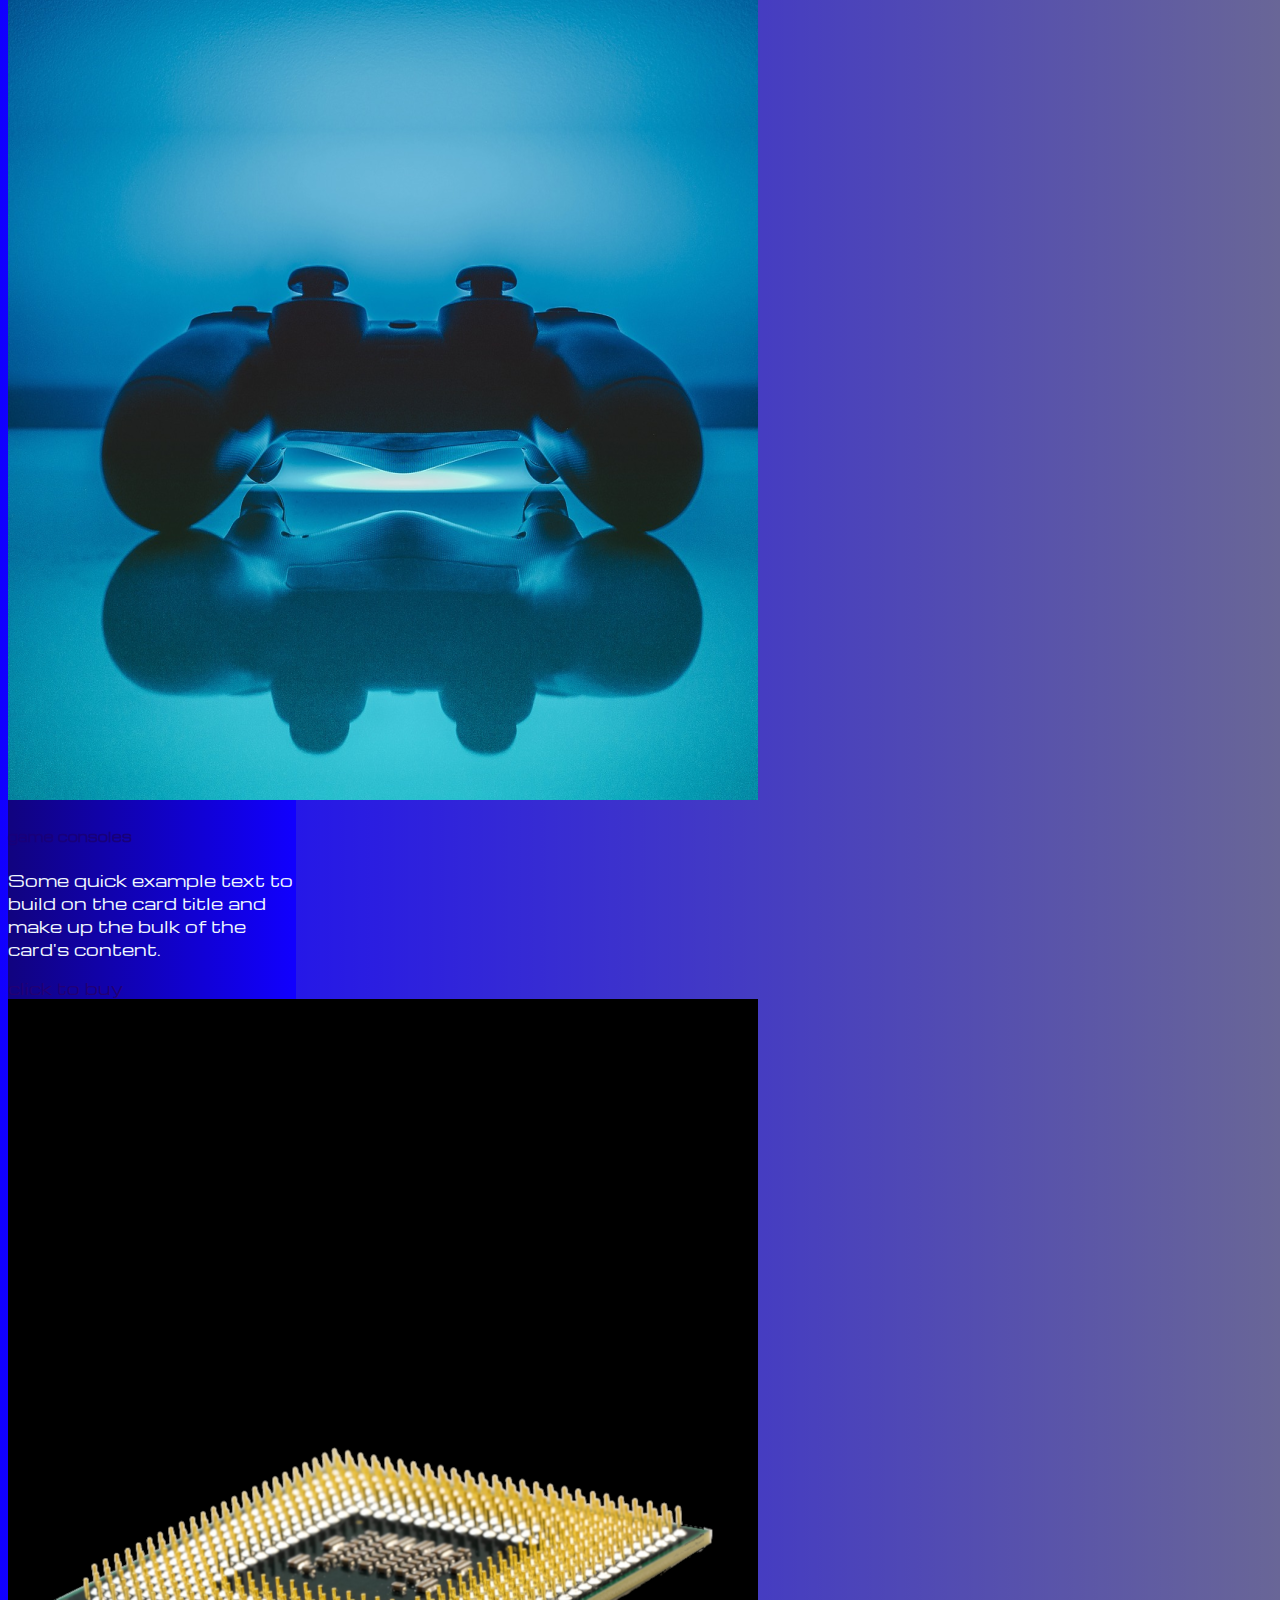
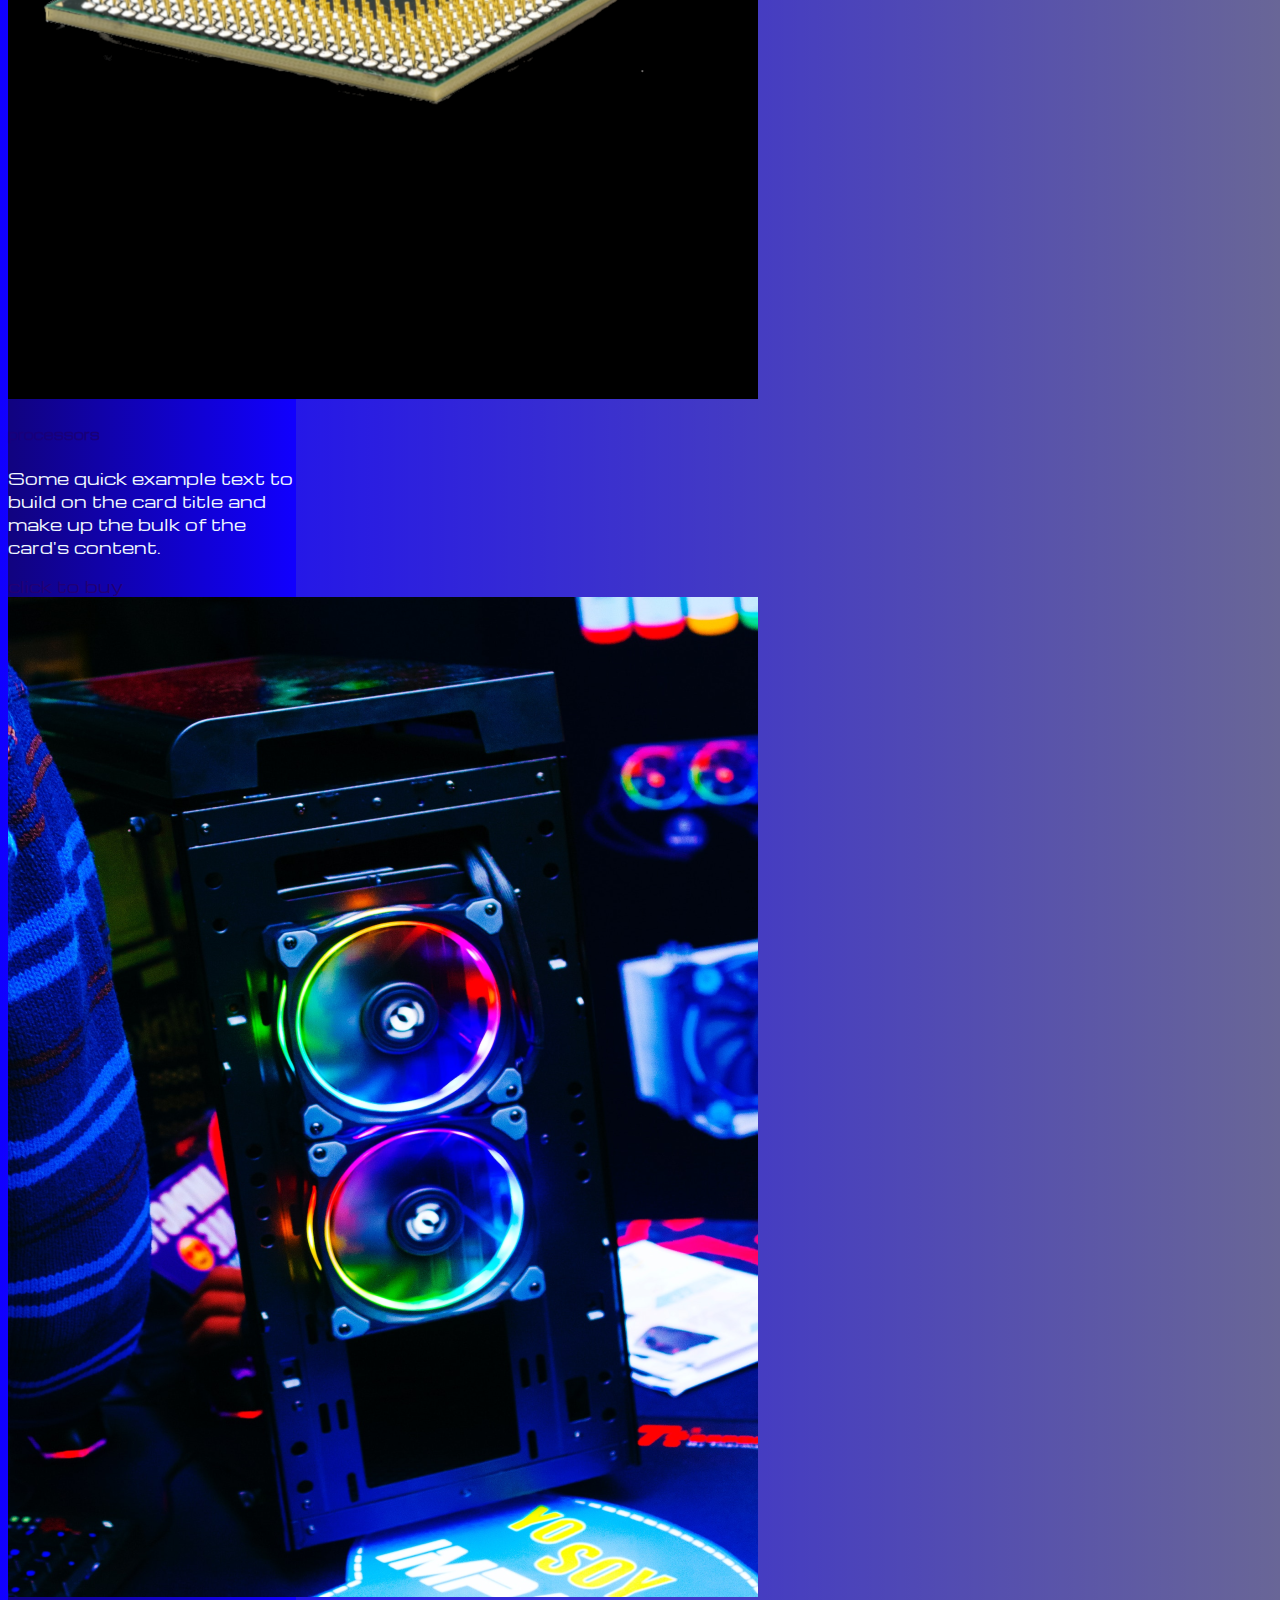
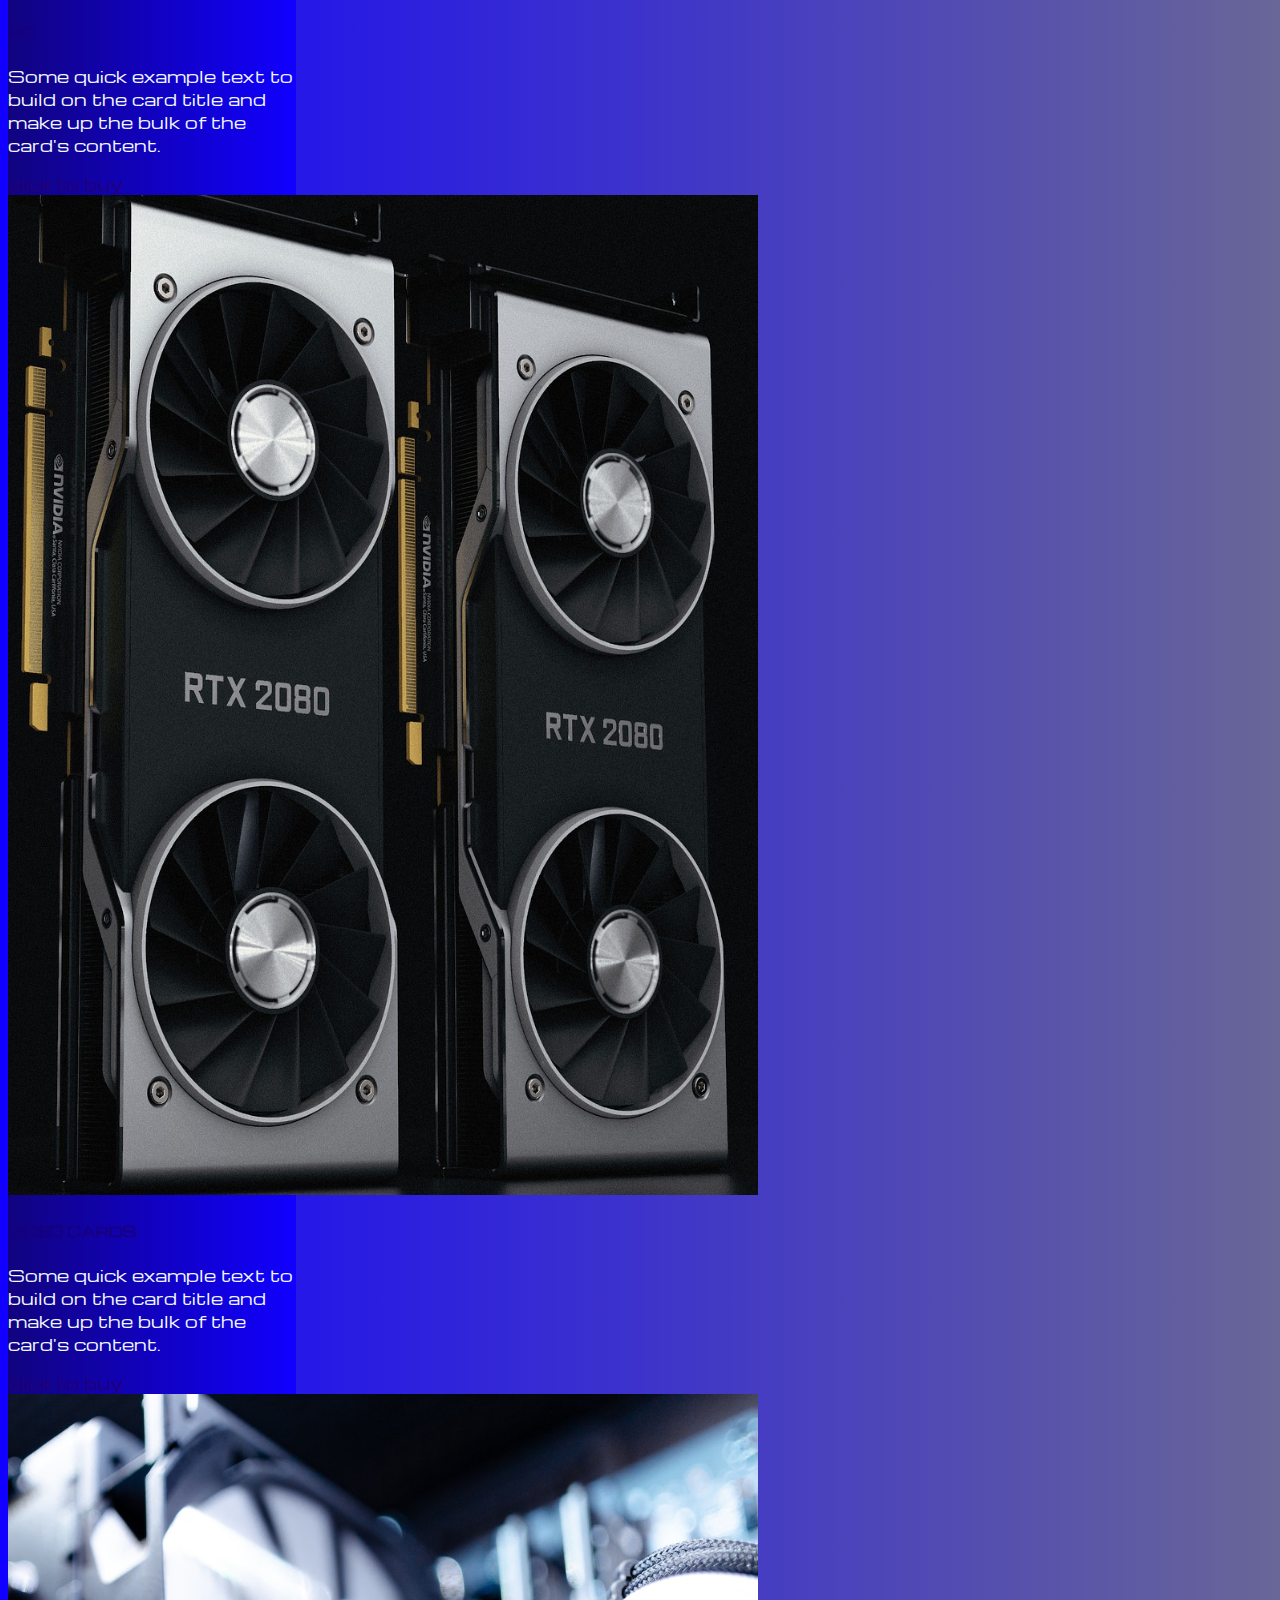
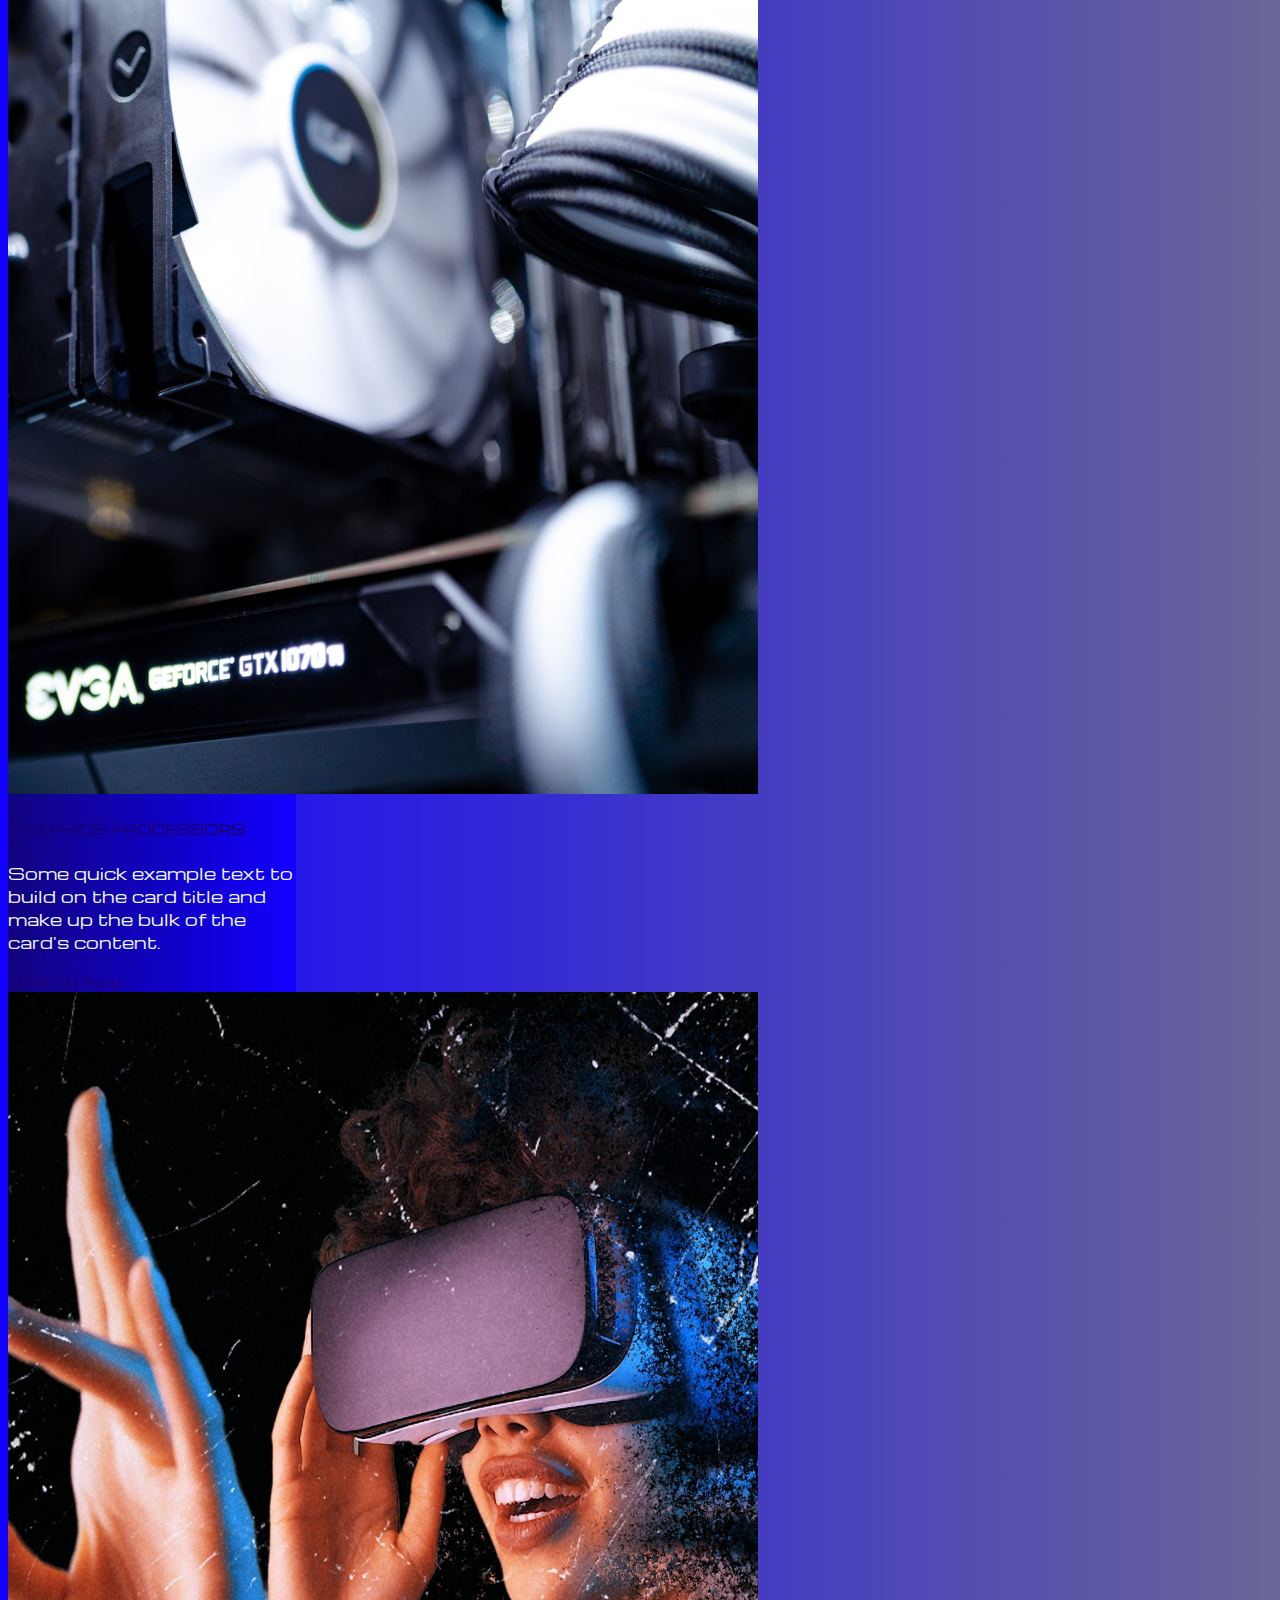
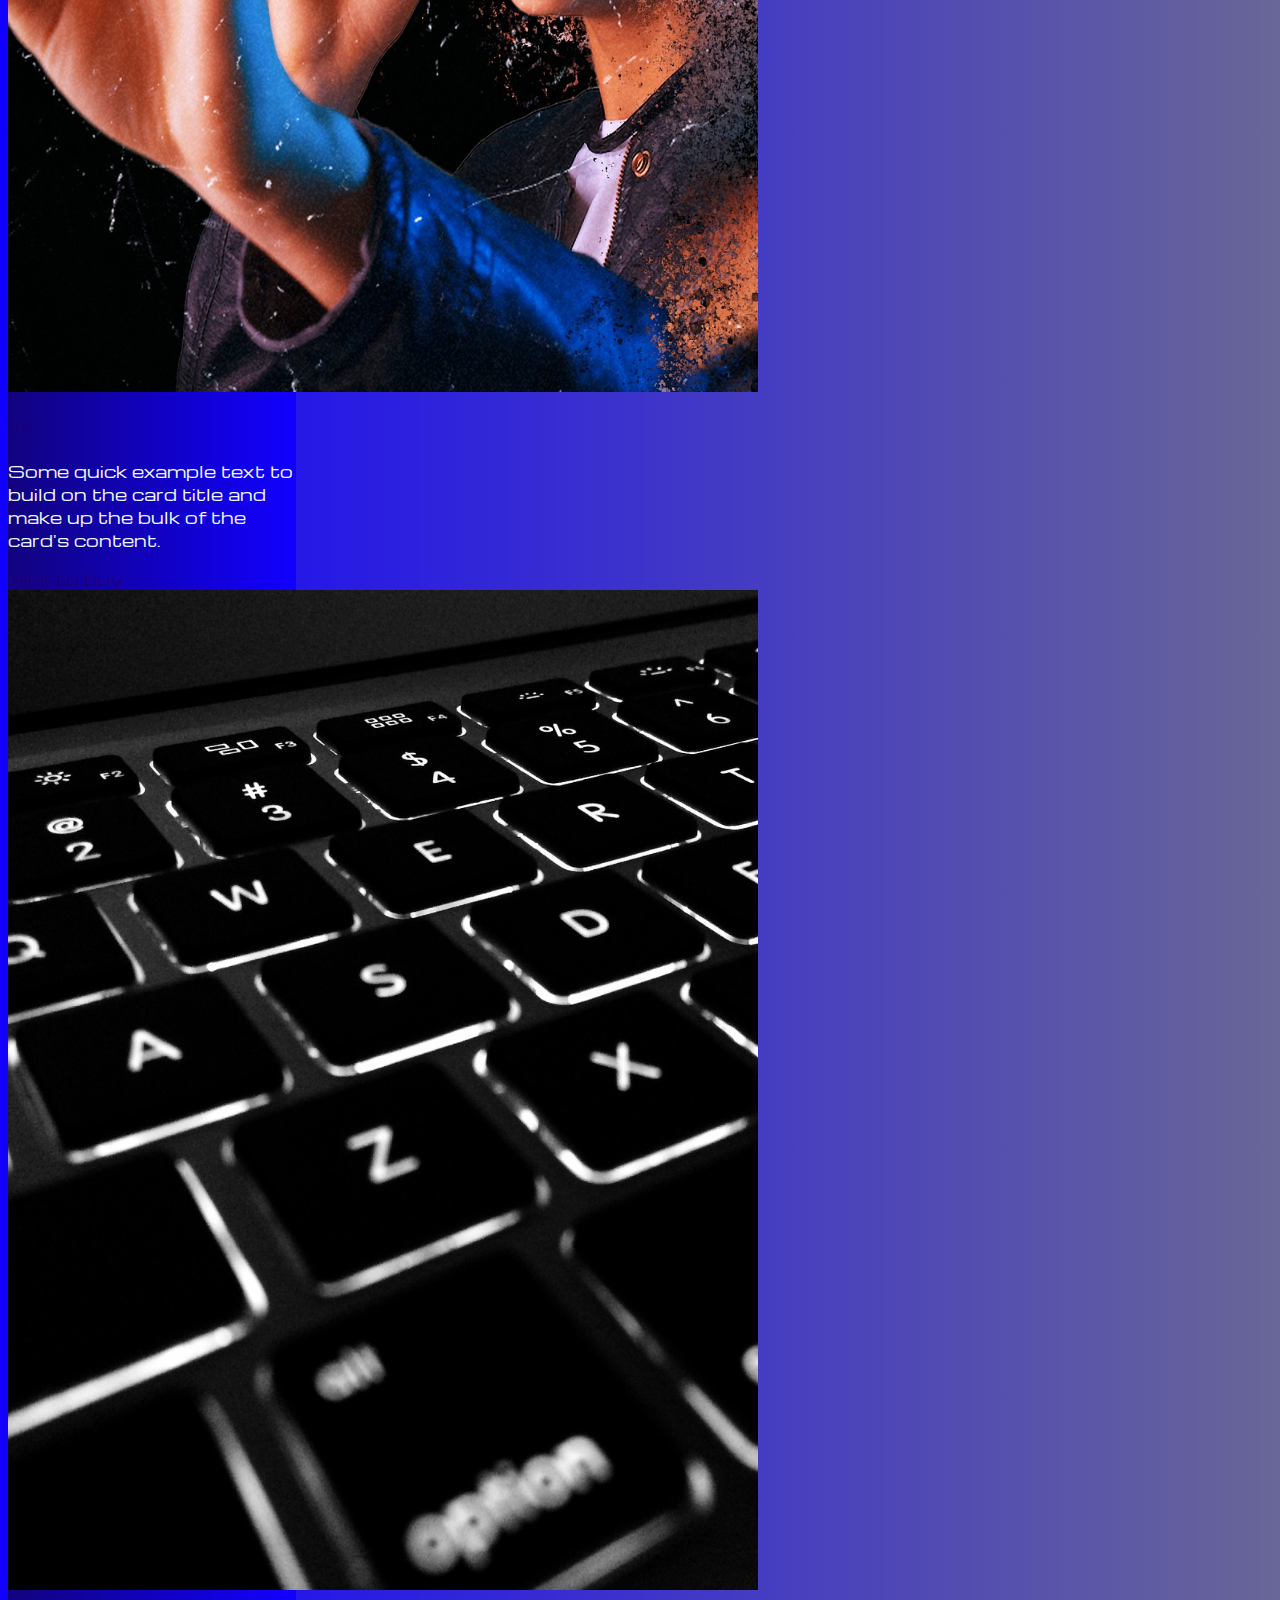
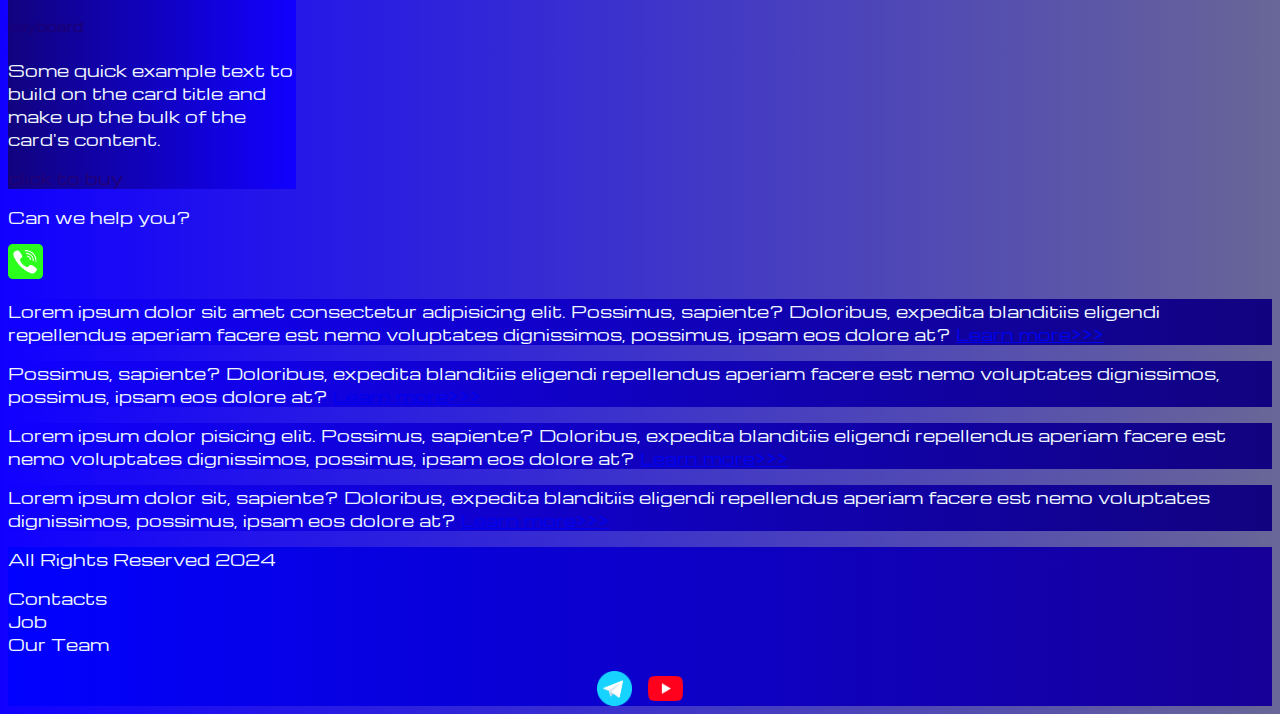
<file: bs5/pricing.html>
<!DOCTYPE html>
<html lang="en">

<head>
  <meta charset="UTF-8">
  <meta name="viewport" content="width=device-width, initial-scale=1.0">
  <link href="https://cdn.jsdelivr.net/npm/bootstrap@5.3.2/dist/css/bootstrap.min.css" rel="stylesheet"
    integrity="sha384-T3c6CoIi6uLrA9TneNEoa7RxnatzjcDSCmG1MXxSR1GAsXEV/Dwwykc2MPK8M2HN" crossorigin="anonymous">
  <link rel="stylesheet" href="sourse/styles/mycss.css">
  <title>HiT</title>
</head>

<body>
  <header>
    <nav class="navbar navbar-expand-lg bg-dark">
      <div class="container-fluid">
        <a class="navbar-brand" href="index.html"><img src="sourse/files/logo.png" alt="..."></a>
        <button class="navbar-toggler" type="button" data-bs-toggle="collapse" data-bs-target="#navbarNav"
          aria-controls="navbarNav" aria-expanded="false" aria-label="Toggle navigation">
          <span class="navbar-toggler-icon"></span>
        </button>
        <div class="collapse navbar-collapse" id="navbarNav">
          <ul class="navbar-nav">
            <li class="nav-item">
              <a class="nav-link" aria-current="page" href="index.html">Home</a>
            </li>
            <li class="nav-item">
              <a class="nav-link active" href="pricing.html">Pricing</a>
            </li>
                <li class="nav-item">
              <a class="nav-link" href="pricing.html">Contacts</a>
            </li>
            <li class="nav-item">
              <a class="nav-link" href="pricing.html">
                <img style="width: 25px; margin-inline: 0.5em;" src="sourse/images/tg.png" alt="...">
              </a>
            </li>
            <li class="nav-item">
              <a class="nav-link" href="pricing.html">
                <img style="width: 35px; margin-inline: 0.5em;" src="sourse/images/yt.png" alt="...">
              </a>
            </li>
          </ul>
        </div>
      </div>
    </nav>
  </header>

  <section>
    <div class="container-fluid mt-4">
      <div class="row">
        <div class="col-lg-1">
        </div>
        <div class="col-lg-8 col.md-12">
          <div class="row">
            <div class="col-lg-4 col-md-6 mt-4">
              <div class="card" style="width: 18rem;">
                <a href="#"><img src="sourse/images/laptop.png" class="card-img-top" alt="laptop"></a>
                <div class="card-body">
                  <h5 class="card-title"><a href="#">Laptops</a></h5>
                  <p class="card-text"><a href="#">
                    Some quick example text to build on the card title and make up the bulk of the
                    card's content.
                  </p></a>
                  <a href="#" class="btn btn-primary">click to buy</a>
                </div>
              </div>
            </div>
            <div class="col-lg-4 col-md-6 mt-4">
              <div class="card" style="width: 18rem;">
                <img src="sourse/images/controller.png" class="card-img-top" alt="game console">
                <div class="card-body">
                  <h5 class="card-title">game consoles</h5>
                  <p class="card-text">Some quick example text to build on the card title and make up the bulk of the
                    card's
                    content.</p>
                  <a href="#" class="btn btn-primary">click to buy</a>
                </div>
              </div>
            </div>
            <div class="col-lg-4 col-md-6 mt-4">
              <div class="card" style="width: 18rem;">
                <img src="sourse/images/cpu.png" class="card-img-top" alt="processor">
                <div class="card-body">
                  <h5 class="card-title">processors</h5>
                  <p class="card-text">Some quick example text to build on the card title and make up the bulk of the
                    card's
                    content.</p>
                  <a href="#" class="btn btn-primary">click to buy</a>
                </div>
              </div>
            </div>
            
            <div class="col-lg-4 col-md-6 mt-4">
              <div class="card" style="width: 18rem;">
                <img src="sourse/images/gaming pc.png" class="card-img-top" alt="GAMING PC">
                <div class="card-body">
                  <h5 class="card-title">PC</h5>
                  <p class="card-text">Some quick example text to build on the card title and make up the bulk of the
                    card's
                    content.</p>
                  <a href="#" class="btn btn-primary">click to buy</a>
                </div>
              </div>
            </div>

            <div class="col-lg-4 col-md-6 mt-4">
              <div class="card" style="width: 18rem;">
                <img src="sourse/images/gpu.png" class="card-img-top" alt="VIDEO CARD">
                <div class="card-body">
                  <h5 class="card-title">VIDEO CARDS</h5>
                  <p class="card-text">Some quick example text to build on the card title and make up the bulk of the
                    card's
                    content.</p>
                  <a href="#" class="btn btn-primary">click to buy</a>
                </div>
              </div>
            </div>

            <div class="col-lg-4 col-md-6 mt-4">
              <div class="card" style="width: 18rem;">
                <img src="sourse/images/other.png" class="card-img-top" alt="GRAPHICS PROCESSOR">
                <div class="card-body">
                  <h5 class="card-title">GRAPHICS PROCESSORS</h5>
                  <p class="card-text">Some quick example text to build on the card title and make up the bulk of the
                    card's
                    content.</p>
                  <a href="#" class="btn btn-primary">click to buy</a>
                </div>
              </div>
            </div>

            <div class="col-lg-4 col-md-6 mt-4">
              <div class="card" style="width: 18rem;">
                <img src="sourse/images/vr.png" class="card-img-top" alt="VR">
                <div class="card-body">
                  <h5 class="card-title">VR</h5>
                  <p class="card-text">Some quick example text to build on the card title and make up the bulk of the
                    card's
                    content.</p>
                  <a href="#" class="btn btn-primary">click to buy</a>
                </div>
              </div>
            </div>

            <div class="col-lg-4 col-md-6 mt-4">  
              <div class="card" style="width: 18rem;">
                <img src="sourse/images/acc.png" class="card-img-top" alt="keyboard">
                <div class="card-body">
                  <h5 class="card-title">keyboard</h5>
                  <p class="card-text">Some quick example text to build on the card title and make up the bulk of the
                    card's
                    content.</p>
                  <a href="#" class="btn btn-primary">click to buy</a>
                </div>
              </div>
            </div>

            



          </div>
         
          <div class="col-lg-12 col-md-12 text-center mt-4">
            <p>Can we help you?</p>
          </div>
          <div class="col-lg-12 col-md-12 text-center">
            <img class="call-anim" style="width: 35px" src="sourse/images/phone.png" alt="...">
          </div>
        </div>
        <div class="col-lg-3 col.md-12">
          <div class="row px-2">
            <div class="col-lg-12 sidebar my-4">
              <p>Lorem ipsum dolor sit amet consectetur adipisicing elit. Possimus, sapiente? Doloribus, expedita blanditiis eligendi repellendus aperiam facere est nemo voluptates dignissimos, possimus, ipsam eos dolore at? <a href="#">Learn more>>></a></p>
            </div>
            <div class="col-lg-12 sidebar my-4">
              <p> Possimus, sapiente? Doloribus, expedita blanditiis eligendi repellendus aperiam facere est nemo voluptates dignissimos, possimus, ipsam eos dolore at? <a href="#">Learn more>>></a></p>
            </div>
            <div class="col-lg-12 sidebar my-4">
              <p>Lorem ipsum dolor pisicing elit. Possimus, sapiente? Doloribus, expedita blanditiis eligendi repellendus aperiam facere est nemo voluptates dignissimos, possimus, ipsam eos dolore at? <a href="#">Learn more>>></a></p>
            </div>
            <div class="col-lg-12 sidebar my-4">
              <p>Lorem ipsum dolor sit, sapiente? Doloribus, expedita blanditiis eligendi repellendus aperiam facere est nemo voluptates dignissimos, possimus, ipsam eos dolore at? <a href="#">Learn more>>></a></p>
            </div>
          </div>

        </div>

      </div>

    </div>
  </section>


  <footer class="mt-4">
    <div class="container-fiuid">
      <div class="row">
        <div class="col-lg-4 col-md-12 footer-text text-center">
        <p> All Rights Reserved 2024</p>
        </div>
        <div class="col-lg-4 col-md-12 footer-text text-center">
        <p>Contacts<br>Job<br>Our Team</p>
        </div>
        <div class="col-lg-4 col-md-12 media-links">
          <img style="width: 35px; margin-inline: 0.5em;" src="sourse/images/tg.png" alt="...">
          <img style="width: 35px; margin-inline: 0.5em;" src="sourse/images/yt.png" alt="...">
        </div>
      </div>
      </div>
  </footer>

  <script src="https://cdn.jsdelivr.net/npm/bootstrap@5.3.2/dist/js/bootstrap.bundle.min.js"
    integrity="sha384-C6RzsynM9kWDrMNeT87bh95OGNyZPhcTNXj1NW7RuBCsyN/o0jlpcV8Qyq46cDfL"
    crossorigin="anonymous"></script>
</body>

</html>
</file>
<file: sourse/styles/mycss.css>
@import url('https://fonts.googleapis.com/css?family=Bungee&display=swap');


body{
    background: linear-gradient(90deg, #1100ff 0%, #fff822 100%);

    font-family: Bungee, serif;
}

.nav-link {
    color: rgb(30, 0, 255);
}
.navbar-nav .nav-link.active {
    color: rgb(255, 242, 0);
}
.navbar-brand img {
    width: 40px;
}
.navbar-toggler {
    background-color: rgb(255, 251, 19);
}

.sidebar {
    color: rgb(255, 255, 255);


background: linear-gradient(90deg, #1100ff 0%, #11037f 100%);
}
.card {
    background: linear-gradient(270deg, #1100ff 0%, #11037f 100%); 
color: #fff822;
}
.card a {
text-decoration: none;
color: #fff822;
}
</file>
<file: bs5/sourse/styles/mycss.css>
@import url('https://fonts.googleapis.com/css?family=Michroma&display=swap');


body{
    background: linear-gradient(90deg, #1100ff 0%, #05005299 100%);

    font-family: Michroma, serif;
}
p {
    color: aliceblue;
}

.nav-link {
    color: rgb(12, 133, 163);
}
.navbar-nav .nav-link.active {
    color: rgb(0, 204, 255);
}
.navbar-brand img {
    width: 40px;
}
.navbar-toggler {
    background-color: rgb(16, 0, 118);
}

.sidebar {
    color: rgb(255, 255, 255);


background: linear-gradient(90deg, #1100ff 0%, #11037f 100%);
}
.card {
    background: linear-gradient(270deg, #1100ff 0%, #11037f 100%); 
color: #18007a;
}
.card a {
text-decoration: none;
color: #230073;
}

footer, 
.btn-outline-primary {
    background: linear-gradient(270deg, #170097 0%, #0101ff 100%); 
}





.slide-text, 
.footer-text{
    color: rgb(0, 0, 0);
    margin-inline: auto ;
    margin-block: auto;
}
.media-links {
    display: flex;
    justify-content: center;
    align-items: center;
}

.call-anim {
    animation: call 2s ease 0s 10000000 normal forwards;
}

@keyframes call {
    0%,
    50%,
    100% {
    opacity: 1;
    }
   
    25%,
    75% {
    opacity: 0;
    }
   }

@media (max-width: 755px) {
    .carousel-indicators {
        display: none;
    }
}
</file>
